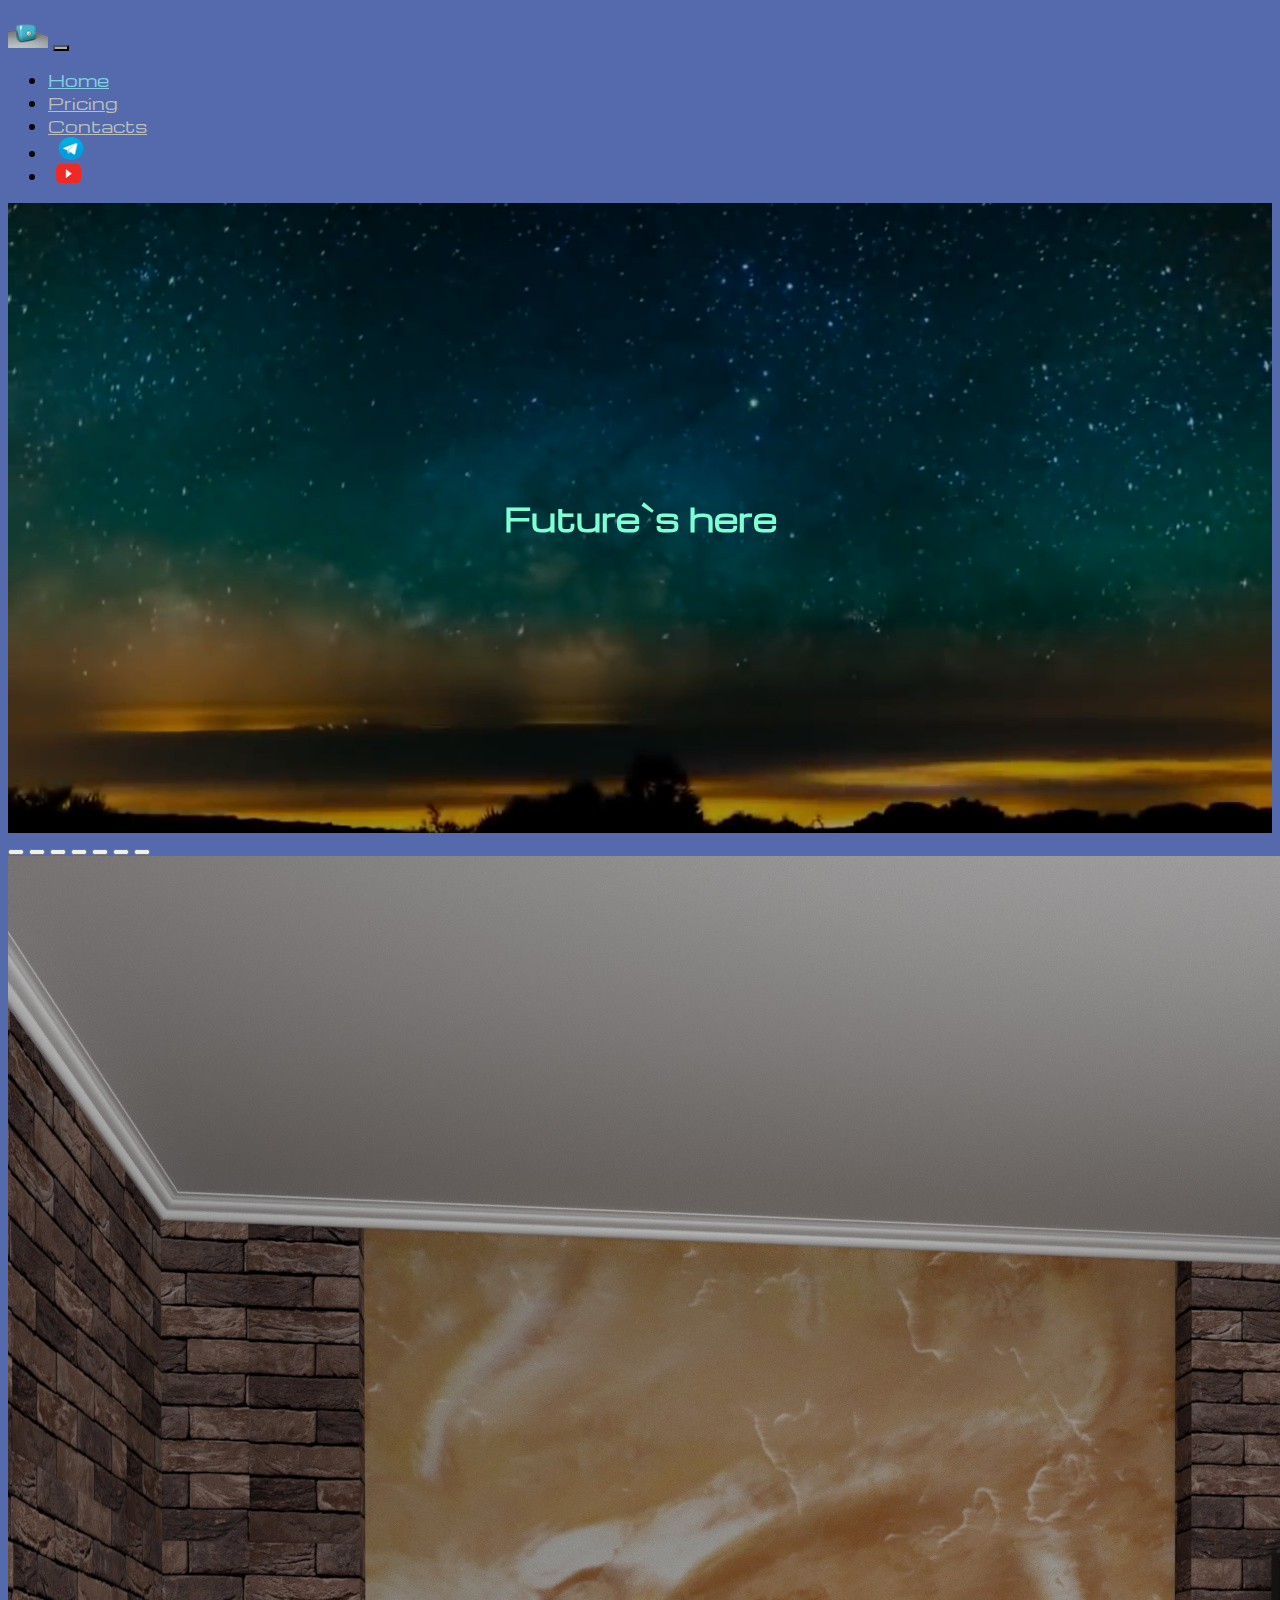
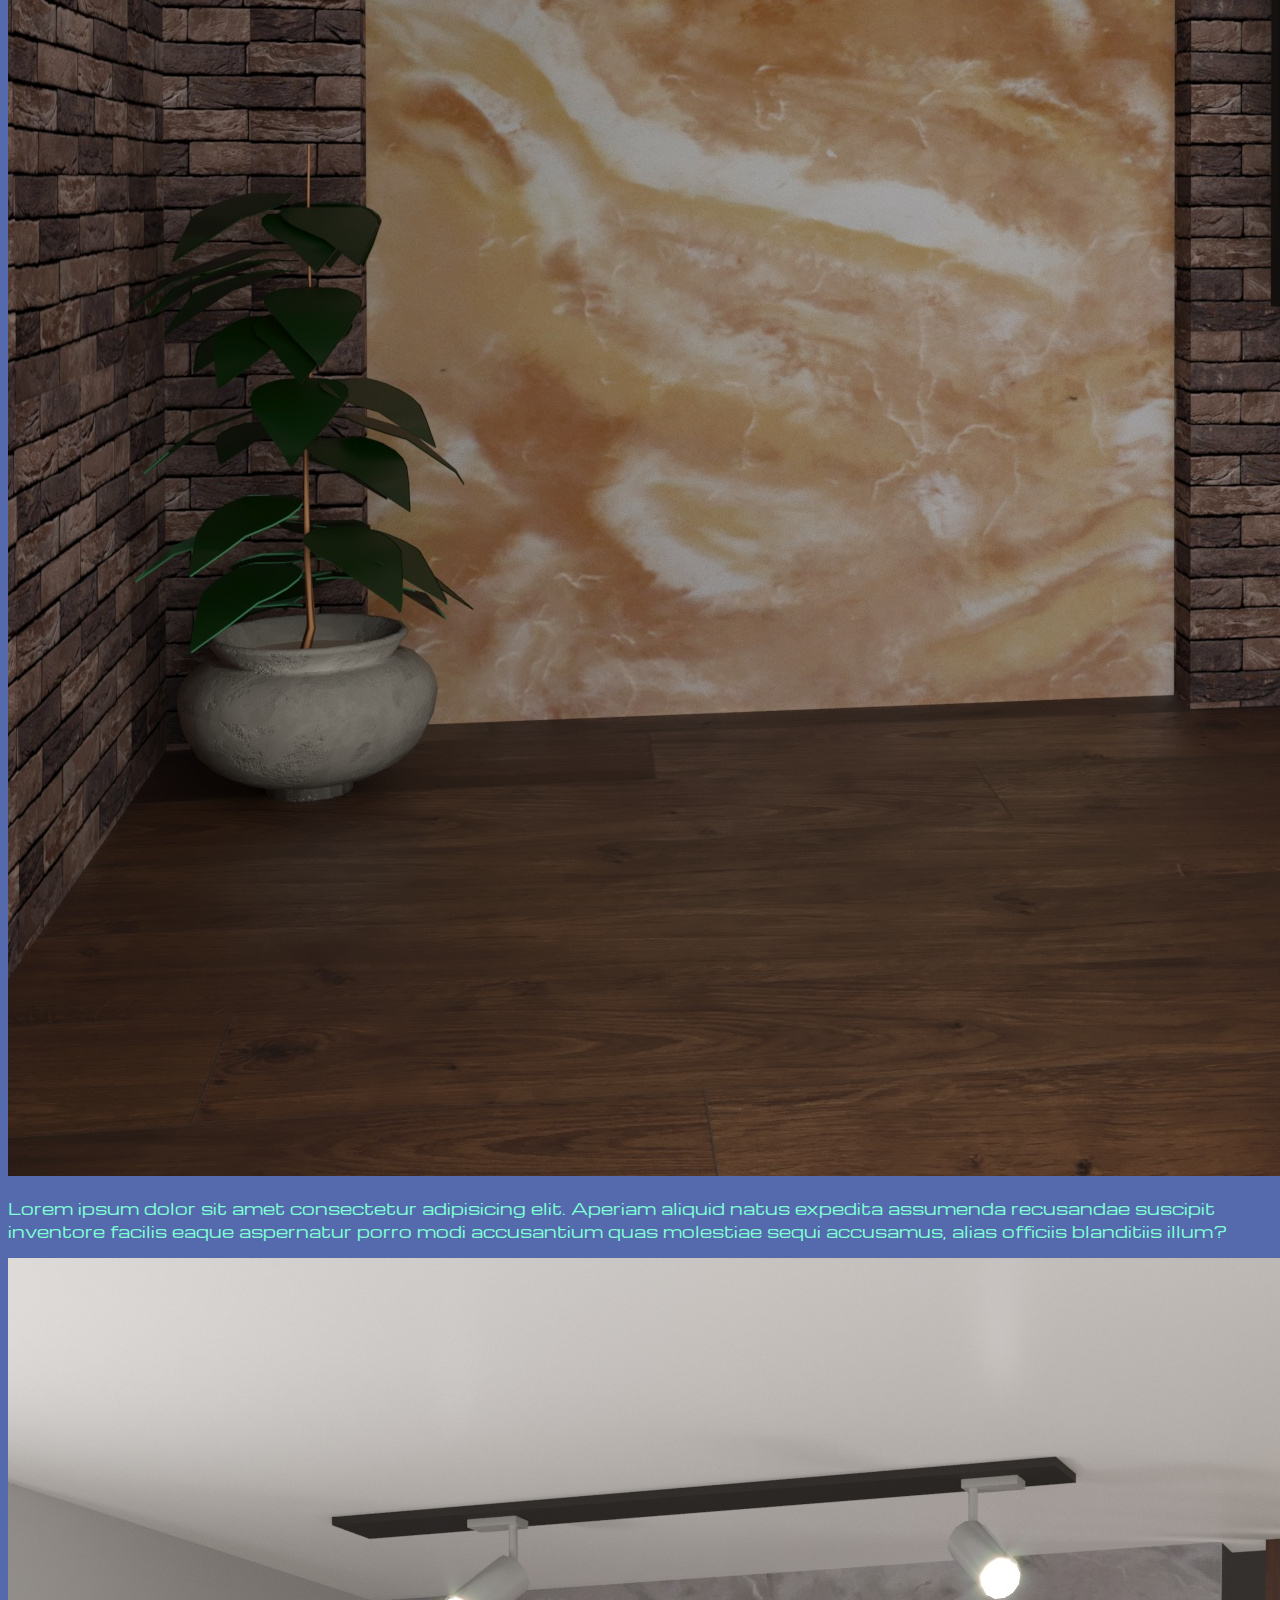
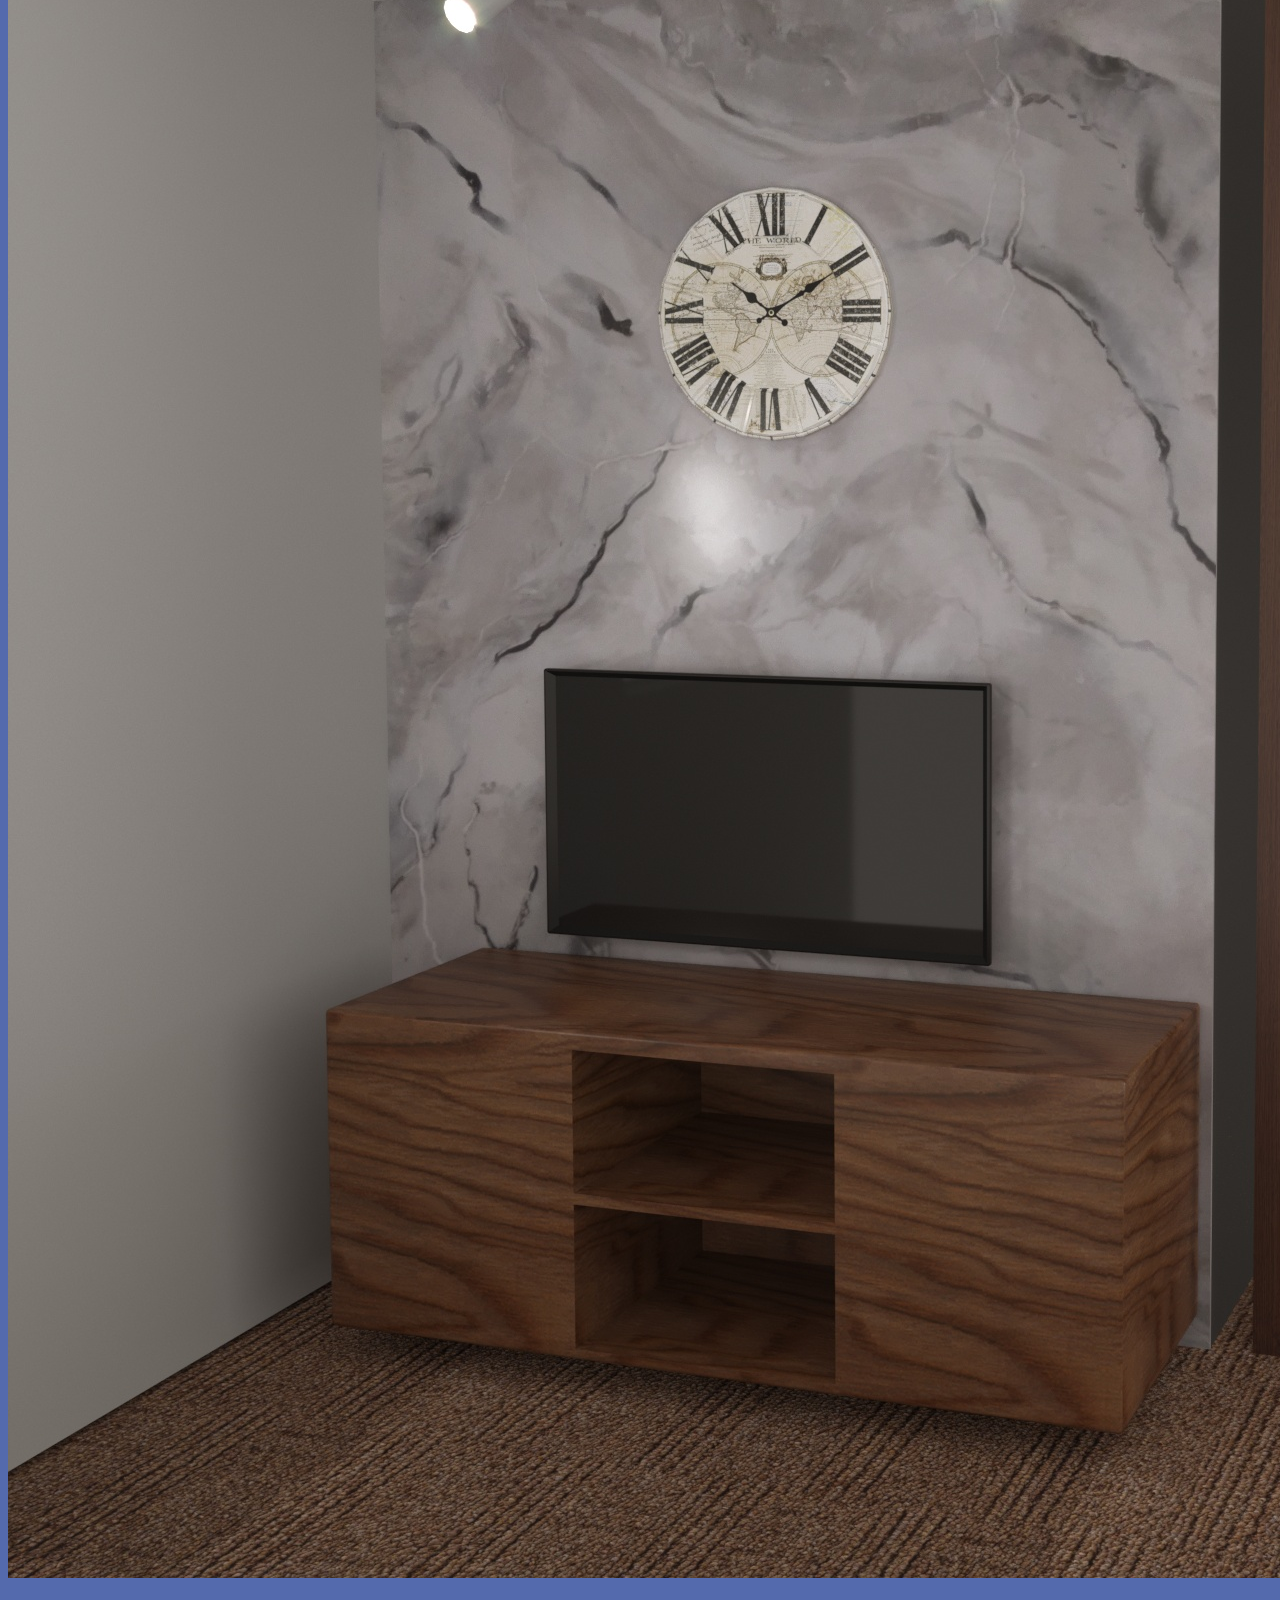
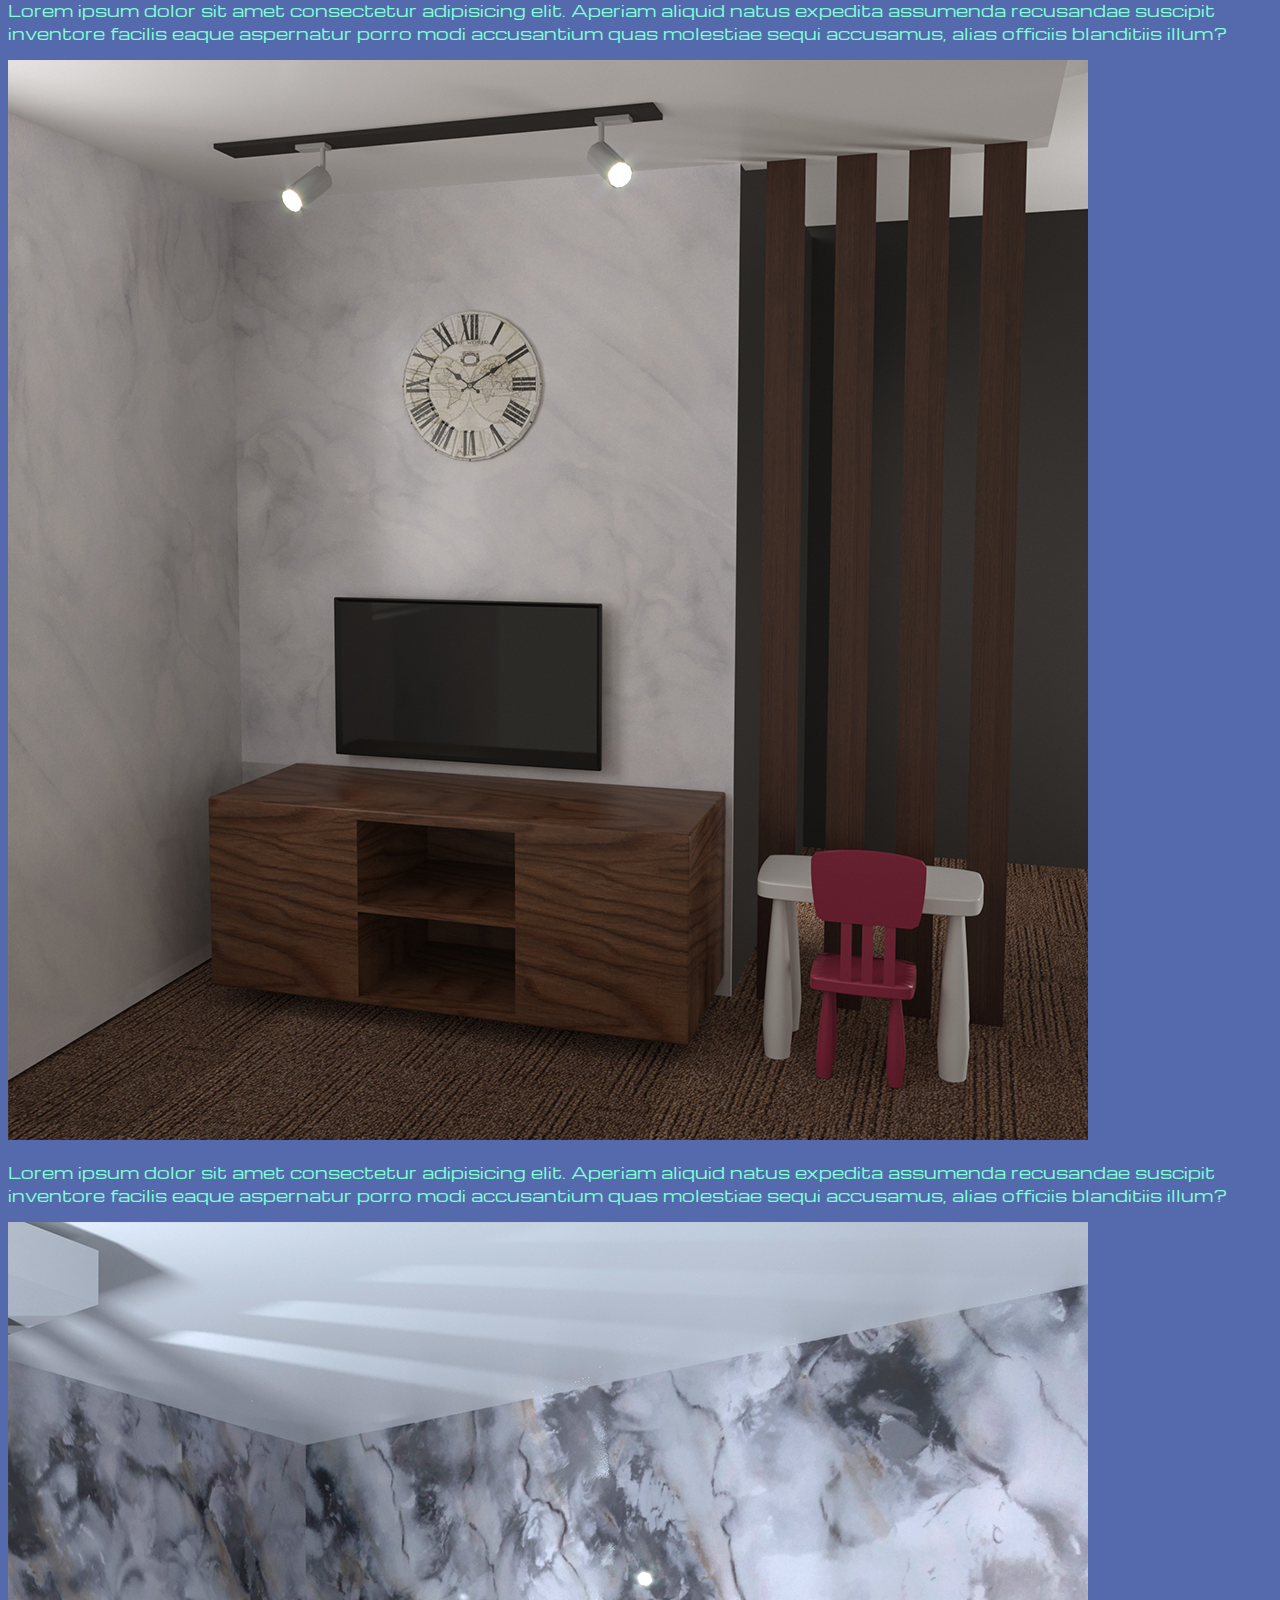
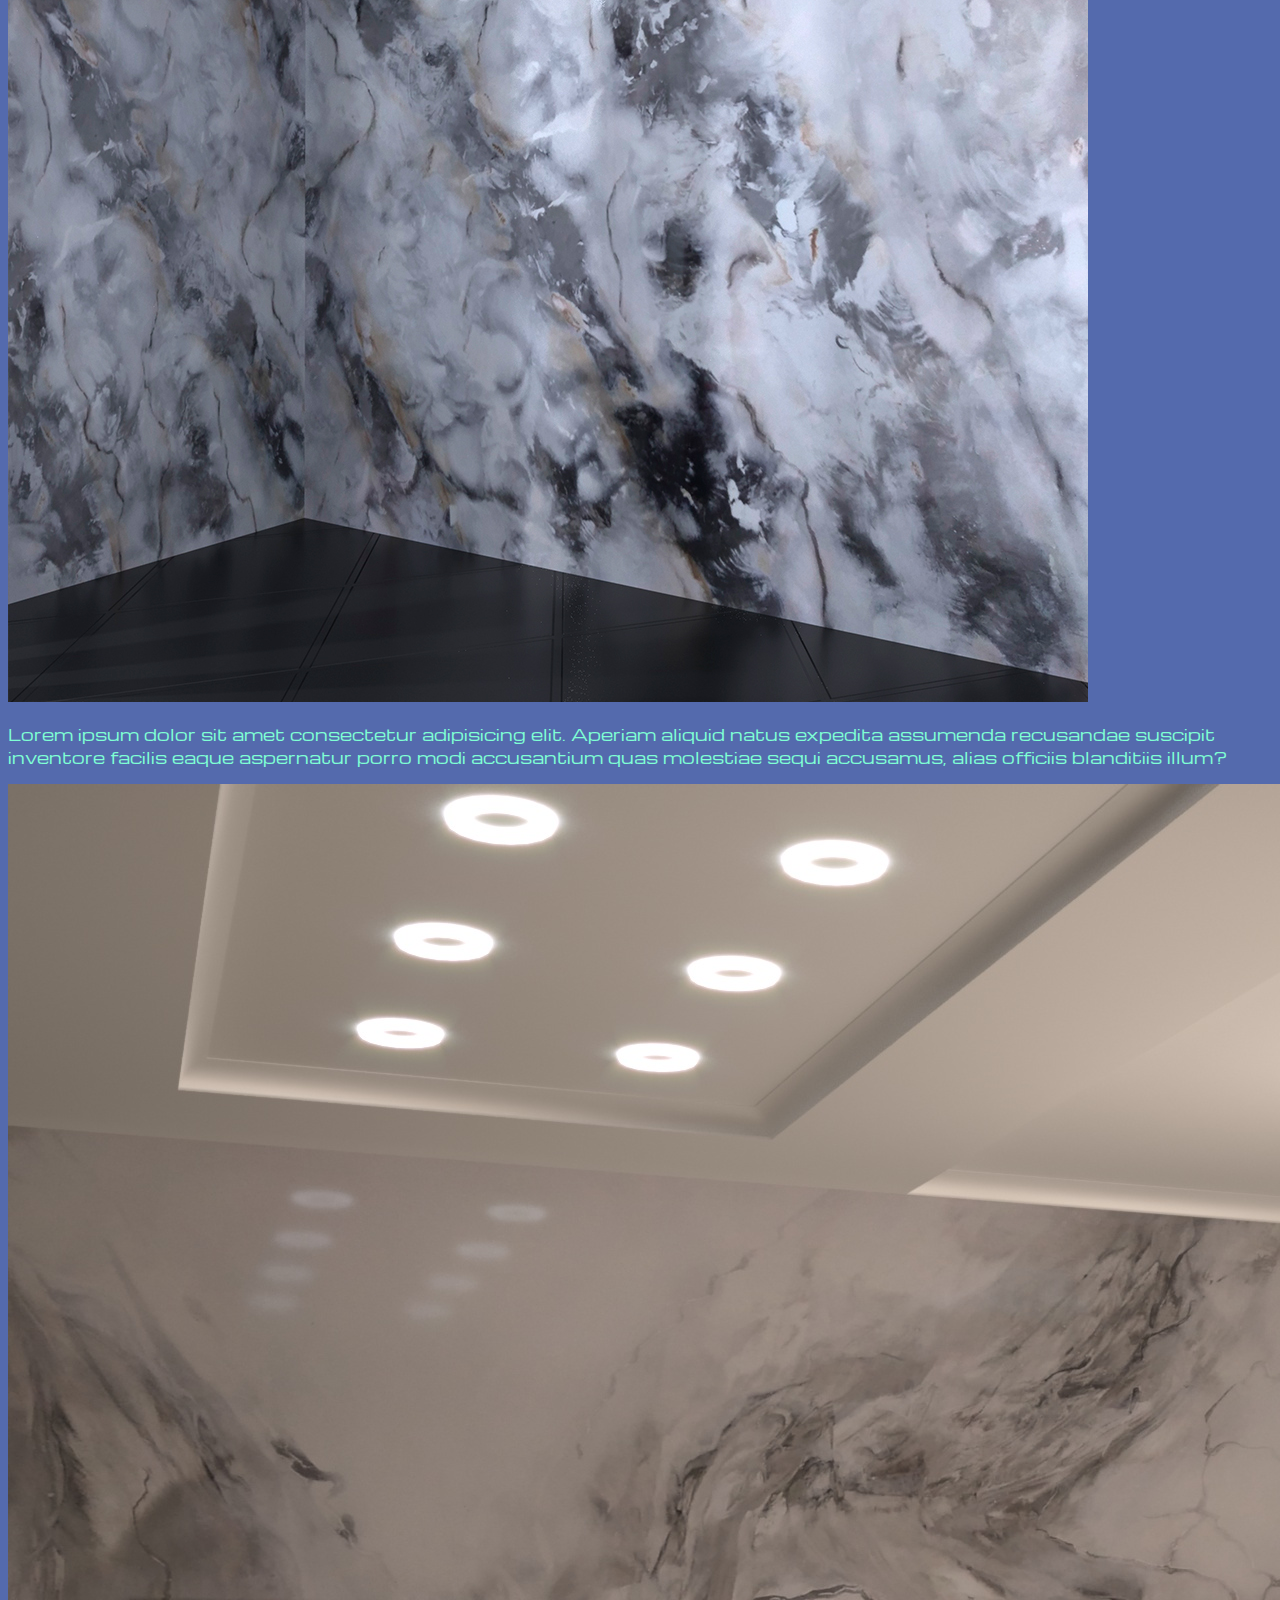
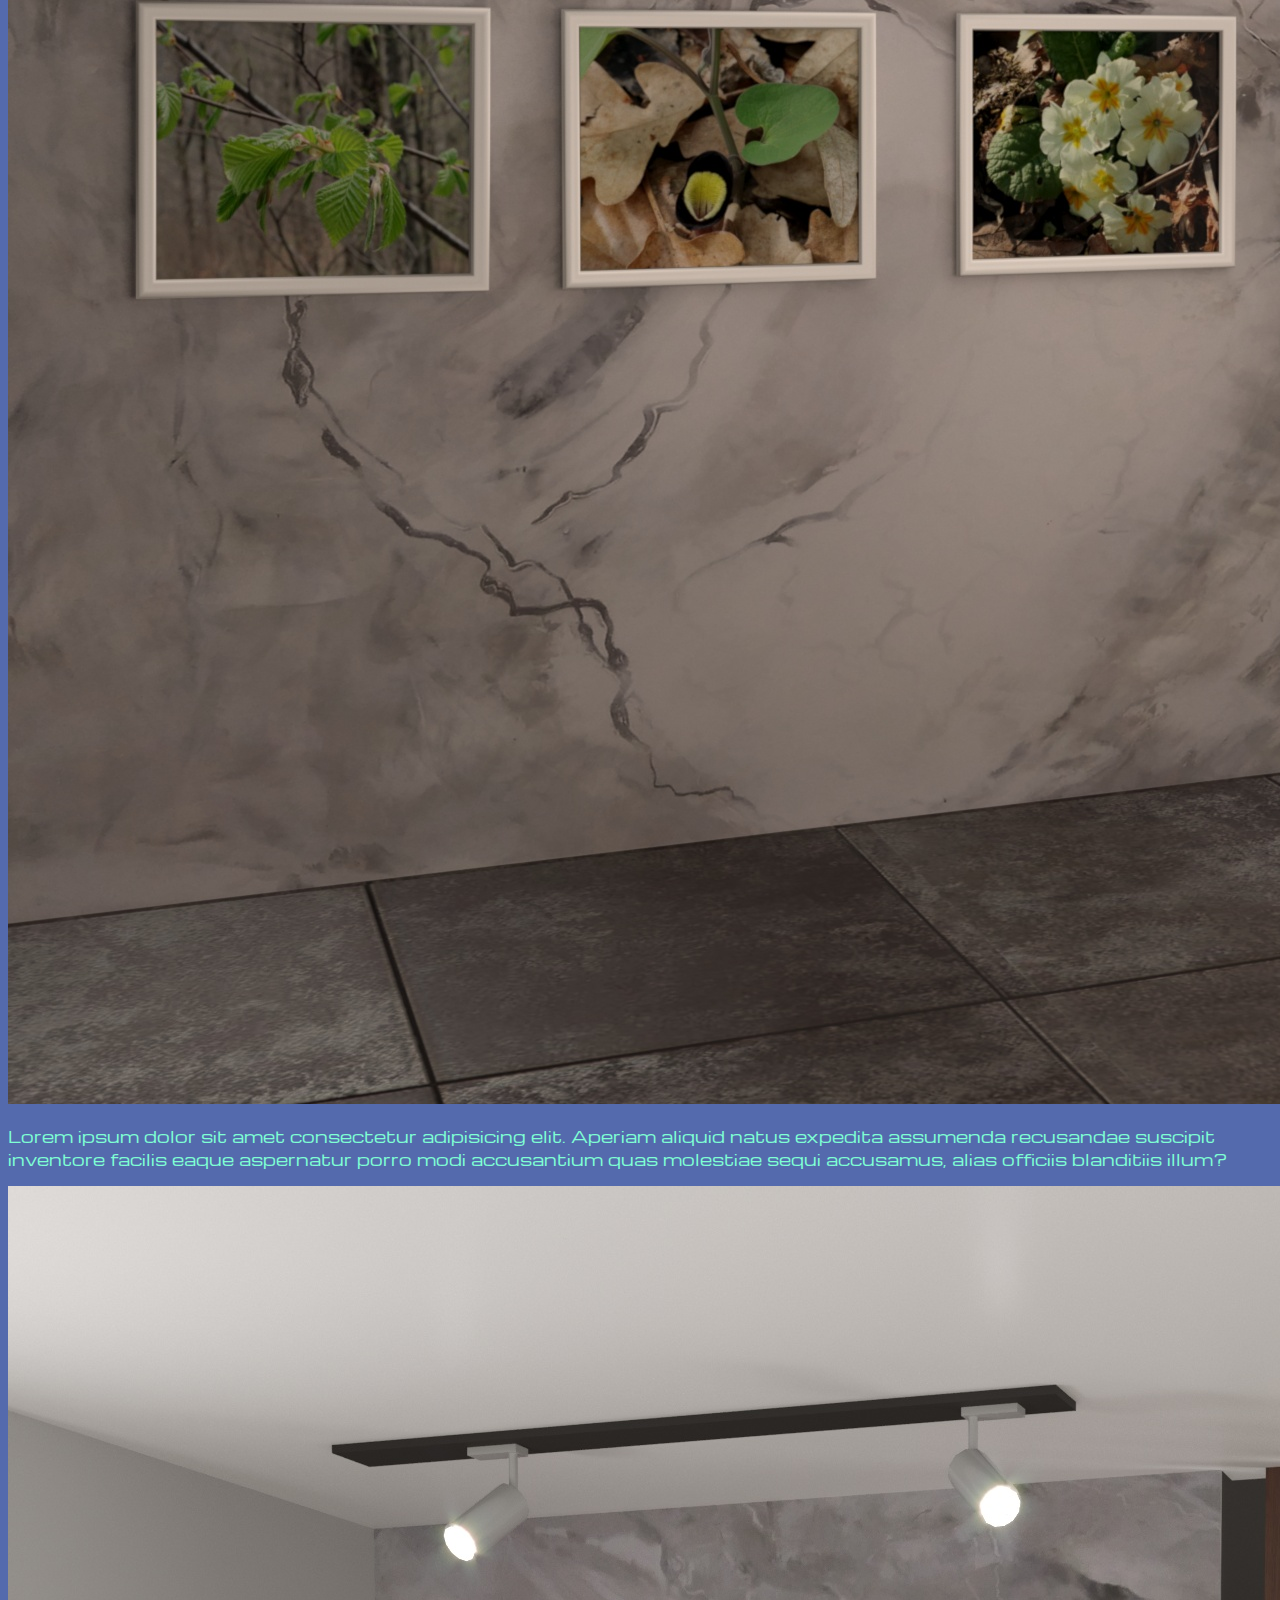
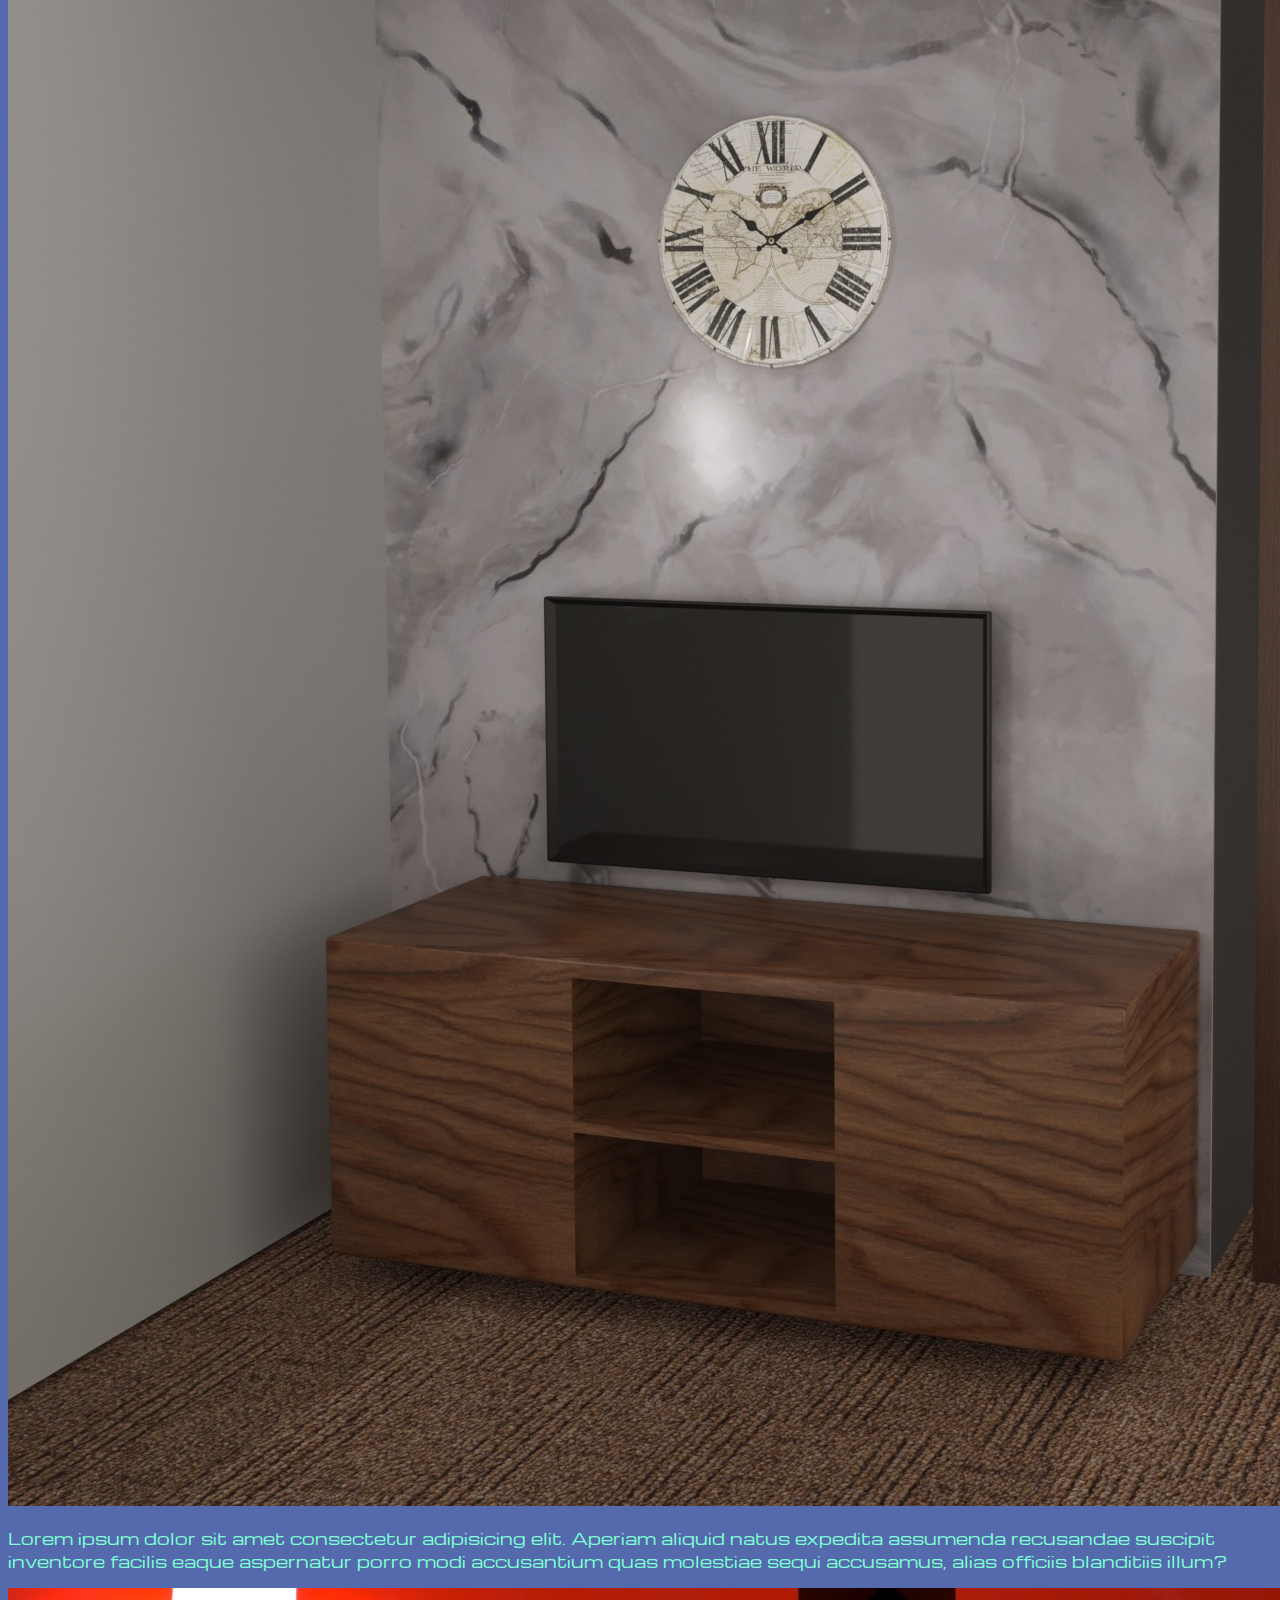
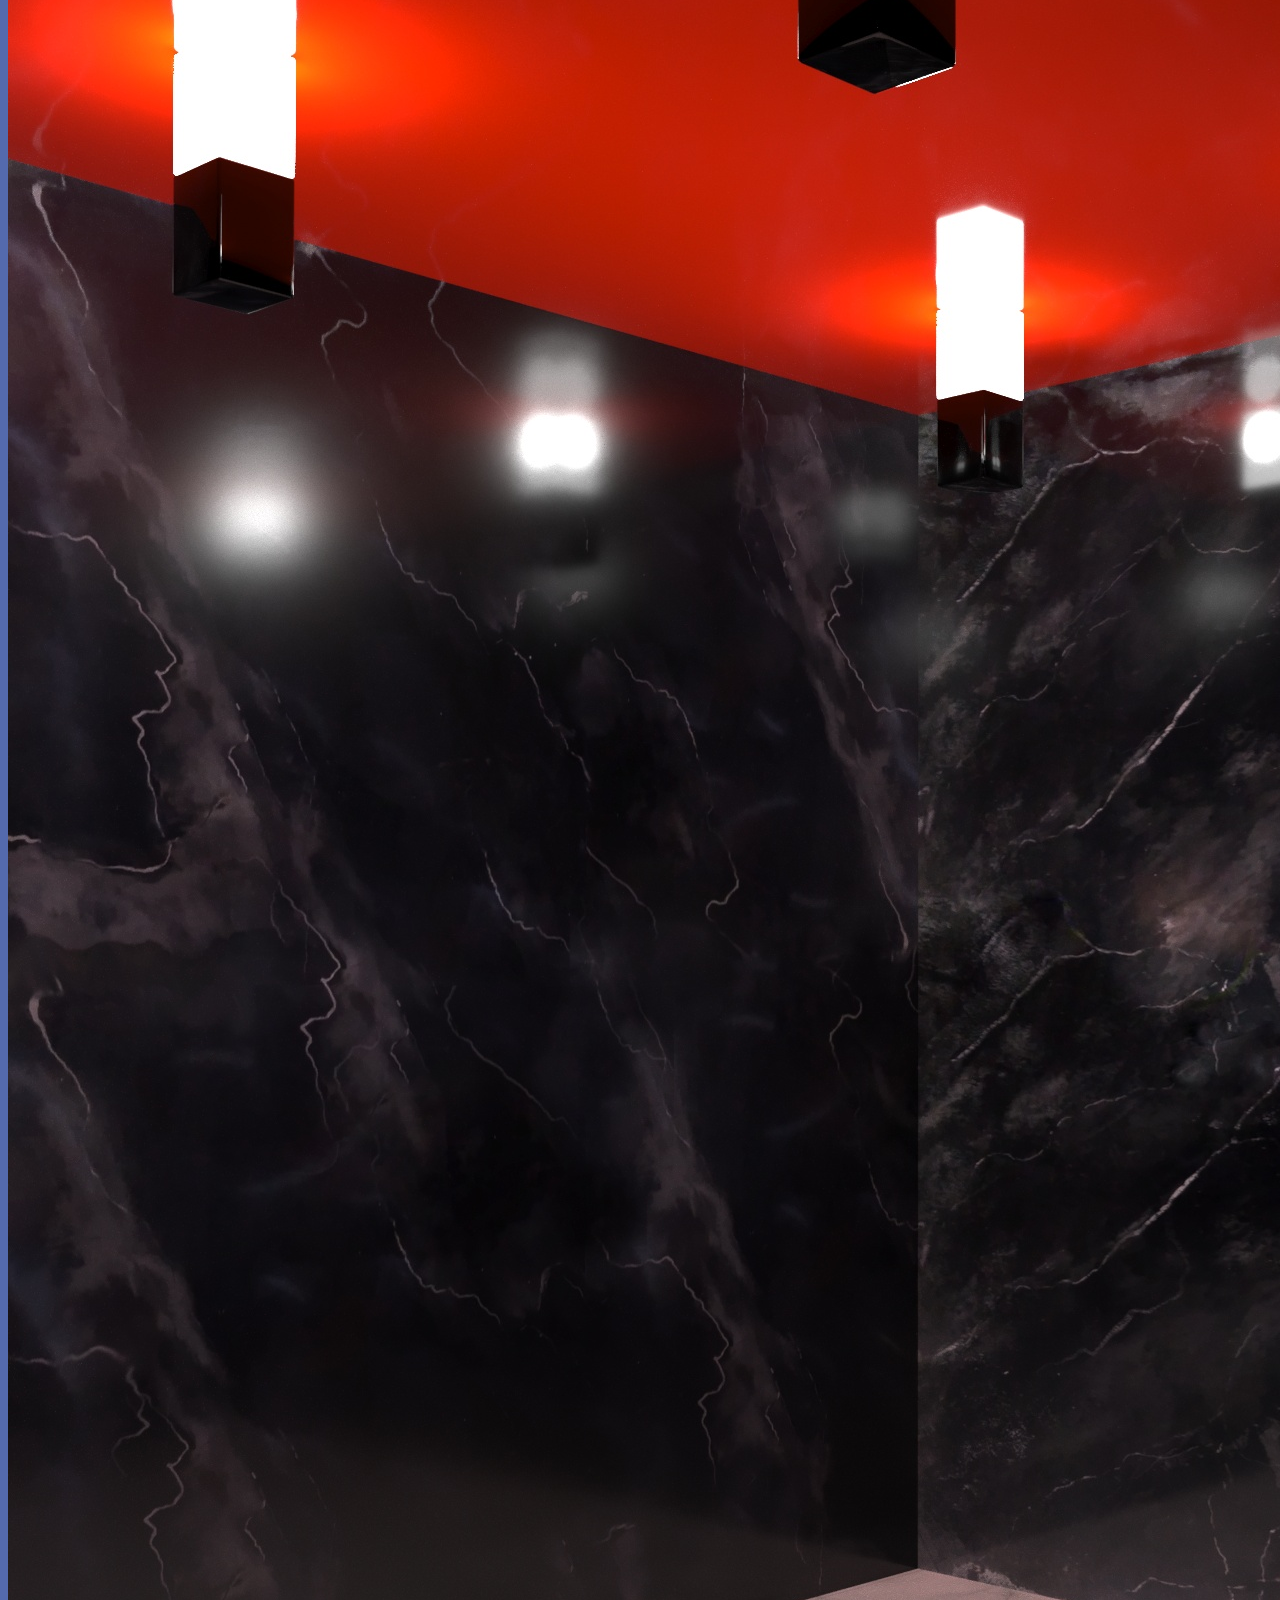
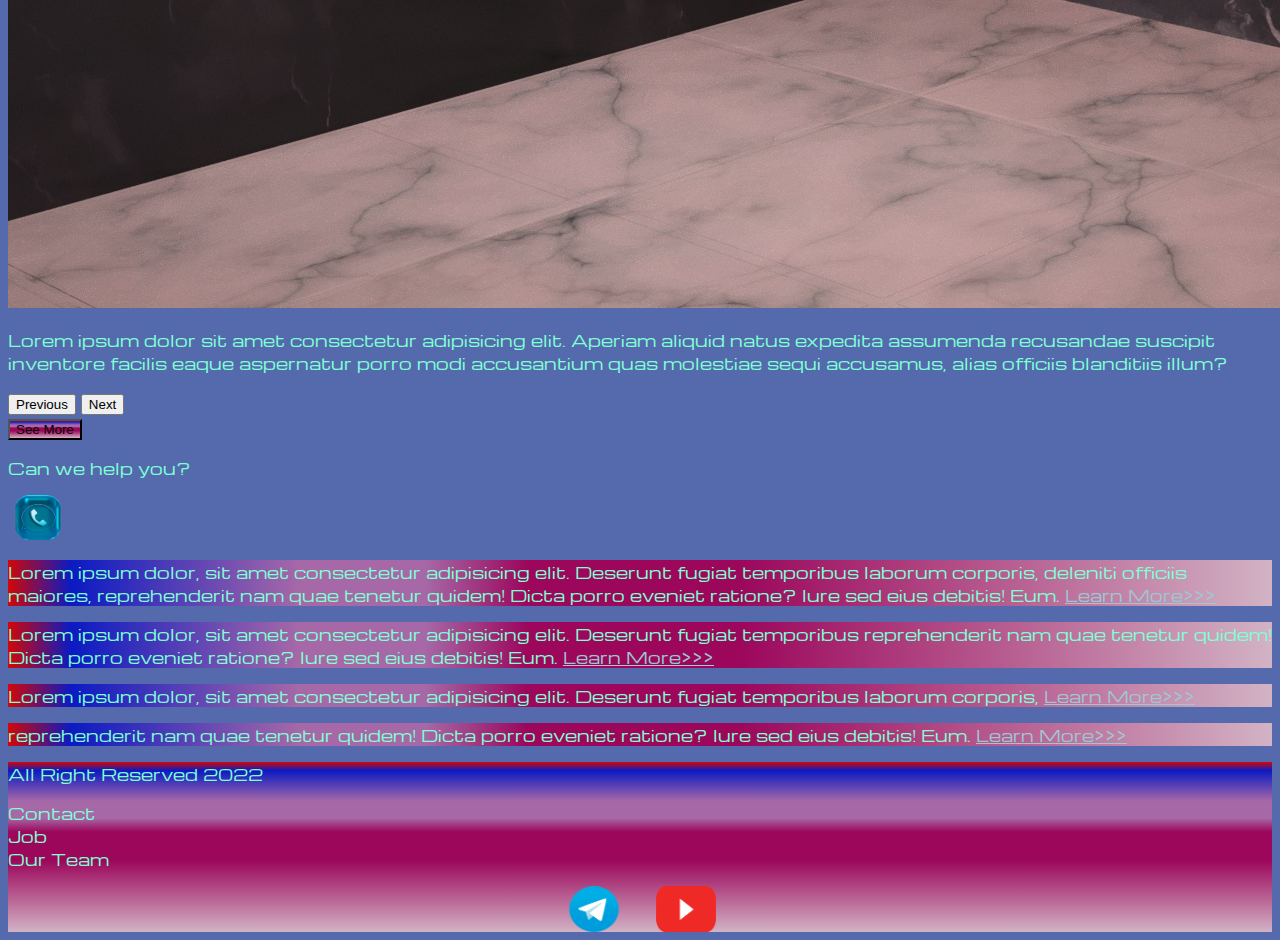
<file: index.html>
<!DOCTYPE html>
<html lang="en">

<head>
    <meta charset="UTF-8" />
    <meta http-equiv="X-UA-Compatible" content="IE=edge" />
    <meta name="viewport" content="width=device-width, initial-scale=1.0" />

    <link href="https://cdn.jsdelivr.net/npm/bootstrap@5.2.2/dist/css/bootstrap.min.css" rel="stylesheet"
        integrity="sha384-Zenh87qX5JnK2Jl0vWa8Ck2rdkQ2Bzep5IDxbcnCeuOxjzrPF/et3URy9Bv1WTRi" crossorigin="anonymous" />
    <link rel="stylesheet" href="sours/styles/mycss.css" />
    <link rel="apple-touch-icon" sizes="180x180" href="sours/files/ICON/apple-touch-icon.png">
    <link rel="icon" type="image/png" sizes="32x32" href="sours/files/ICON/favicon-32x32.png">
    <link rel="icon" type="image/png" sizes="16x16" href="sours/files/ICON/favicon-16x16.png">
    <link rel="manifest" href="sours/files/ICON/site.webmanifest">
    <link rel="stylesheet" href="sours/styles/bgvideo.css">

    <title>Document</title>
</head>

<body>
    <header>
        <nav class="navbar navbar-expand-lg bg-dark">
            <div class="container-fluid">
                <a class="navbar-brand" href="/"><img src="/sours/files/40.png" alt="img" /></a>

                <button class="navbar-toggler" type="button" data-bs-toggle="collapse" data-bs-target="#navbarNav"
                    aria-controls="navbarNav" aria-expanded="false" aria-label="Toggle navigation">
                    <span class="navbar-toggler-icon"></span>
                </button>
                <div class="collapse navbar-collapse" id="navbarNav">
                    <ul class="navbar-nav">
                        <li class="nav-item">
                            <a class="nav-link active" aria-current="page" href="/">Home</a>
                        </li>
                        <li class="nav-item">
                            <a class="nav-link" href="pricing.html">Pricing</a>
                        </li>
                        <li class="nav-item">
                            <a class="nav-link" href="pricing.html">Contacts</a>
                        </li>
                        <li class="nav-item">
                            <a class="nav-link" href="pricing.html"><img style="width: 30px; margin-inline: 0.5em;"
                                    src="sours/files/tel.png" alt="#"></a>
                        </li>
                        <li class="nav-item">
                            <a class="nav-link" href="pricing.html"><img style="width: 25px; margin-inline: 0.5em;"
                                    src="sours/files/youtube.png" alt="#"></a>
                        </li>
                    </ul>
                </div>
            </div>
        </nav>
    </header>

    <section>
        <div class="bgvideo">
            <video
                src="sours/files/Красивые и душевные видео ролики Потрясающе видео звездного неба и природы в уск.mp4"
                type="video/mp4" autoplay muted loop></video>
                <div class="effect"></div>
                <div class="video-text">
                    <h1>Future`s here</h1>
                </div>

        </div>


        <div class="container-fluid mt-4">
            <div class="row">
                <div class="col-lg-1"></div>

                <div class="col-lg-8 col-md-12">
                    <div class="row">

                        <div id="carouselExampleIndicators" class="carousel slide" data-bs-ride="true">
                            <div class="carousel-indicators">
                                <button type="button" data-bs-target="#carouselExampleIndicators" data-bs-slide-to="0"
                                    class="active" aria-current="true" aria-label="Slide 1"></button>
                                <button type="button" data-bs-target="#carouselExampleIndicators" data-bs-slide-to="1"
                                    aria-label="Slide 2"></button>
                                <button type="button" data-bs-target="#carouselExampleIndicators" data-bs-slide-to="2"
                                    aria-label="Slide 3"></button>
                                <button type="button" data-bs-target="#carouselExampleIndicators" data-bs-slide-to="3"
                                    aria-label="Slide 4"></button>
                                <button type="button" data-bs-target="#carouselExampleIndicators" data-bs-slide-to="4"
                                    aria-label="Slide 5"></button>
                                <button type="button" data-bs-target="#carouselExampleIndicators" data-bs-slide-to="5"
                                    aria-label="Slide 6"></button>
                                <button type="button" data-bs-target="#carouselExampleIndicators" data-bs-slide-to="6"
                                    aria-label="Slide 7"></button>
                            </div>
                            <div class="carousel-inner">
                                <div class="carousel-item active">
                                    <div class="d-block w-100">
                                        <div class="row">
                                            <div class="col-lg-6 col-md-6">
                                                <img src="sours/images/Last tex02.jpg" class="w-100" alt="img">
                                            </div>
                                            <div class="col-lg-6 col-md-6 slide-text">
                                                <p>Lorem ipsum dolor sit amet consectetur adipisicing elit. Aperiam
                                                    aliquid natus expedita assumenda recusandae suscipit inventore
                                                    facilis eaque aspernatur porro modi accusantium quas molestiae sequi
                                                    accusamus, alias officiis blanditiis illum?</p>
                                            </div>
                                        </div>
                                    </div>
                                </div>
                                <div class="carousel-item">
                                    <div class="d-block w-100">
                                        <div class="row">
                                            <div class="col-lg-6 col-md-6">
                                                <img src="sours/images/new whigt01.jpg" class="w-100" alt="img">
                                            </div>
                                            <div class="col-lg-6 col-md-6 slide-text">
                                                <p>Lorem ipsum dolor sit amet consectetur adipisicing elit. Aperiam
                                                    aliquid natus expedita assumenda recusandae suscipit inventore
                                                    facilis eaque aspernatur porro modi accusantium quas molestiae sequi
                                                    accusamus, alias officiis blanditiis illum?</p>
                                            </div>
                                        </div>
                                    </div>
                                </div>
                                <div class="carousel-item">
                                    <div class="d-block w-100">
                                        <div class="row">
                                            <div class="col-lg-6 col-md-6">
                                                <img src="sours/images/бм01.jpg" class="w-100" alt="img">
                                            </div>
                                            <div class="col-lg-6 col-md-6 slide-text">
                                                <p>Lorem ipsum dolor sit amet consectetur adipisicing elit. Aperiam
                                                    aliquid natus expedita assumenda recusandae suscipit inventore
                                                    facilis eaque aspernatur porro modi accusantium quas molestiae sequi
                                                    accusamus, alias officiis blanditiis illum?</p>
                                            </div>
                                        </div>
                                    </div>
                                </div>

                                <div class="carousel-item">
                                    <div class="d-block w-100">
                                        <div class="row">
                                            <div class="col-lg-6 col-md-6">
                                                <img src="sours/images/222kop.jpg" class="w-100" alt="img">
                                            </div>
                                            <div class="col-lg-6 col-md-6 slide-text">
                                                <p>Lorem ipsum dolor sit amet consectetur adipisicing elit. Aperiam
                                                    aliquid natus expedita assumenda recusandae suscipit inventore
                                                    facilis eaque aspernatur porro modi accusantium quas molestiae sequi
                                                    accusamus, alias officiis blanditiis illum?</p>
                                            </div>
                                        </div>
                                    </div>
                                </div>

                                <div class="carousel-item">
                                    <div class="d-block w-100">
                                        <div class="row">
                                            <div class="col-lg-6 col-md-6">
                                                <img src="sours/images/бел мр05.jpg" class="w-100" alt="img">
                                            </div>
                                            <div class="col-lg-6 col-md-6 slide-text">
                                                <p>Lorem ipsum dolor sit amet consectetur adipisicing elit. Aperiam
                                                    aliquid natus expedita assumenda recusandae suscipit inventore
                                                    facilis eaque aspernatur porro modi accusantium quas molestiae sequi
                                                    accusamus, alias officiis blanditiis illum?</p>
                                            </div>
                                        </div>
                                    </div>
                                </div>

                                <div class="carousel-item">
                                    <div class="d-block w-100">
                                        <div class="row">
                                            <div class="col-lg-6 col-md-6">
                                                <img src="sours/images/new whigt01.jpg" class="w-100" alt="img">
                                            </div>
                                            <div class="col-lg-6 col-md-6 slide-text">
                                                <p>Lorem ipsum dolor sit amet consectetur adipisicing elit. Aperiam
                                                    aliquid natus expedita assumenda recusandae suscipit inventore
                                                    facilis eaque aspernatur porro modi accusantium quas molestiae sequi
                                                    accusamus, alias officiis blanditiis illum?</p>
                                            </div>
                                        </div>
                                    </div>
                                </div>

                                <div class="carousel-item">
                                    <div class="d-block w-100">
                                        <div class="row">
                                            <div class="col-lg-6 col-md-6">
                                                <img src="sours/images/BLACK05.jpg" class="w-100" alt="img">
                                            </div>
                                            <div class="col-lg-6 col-md-6 slide-text">
                                                <p>Lorem ipsum dolor sit amet consectetur adipisicing elit. Aperiam
                                                    aliquid natus expedita assumenda recusandae suscipit inventore
                                                    facilis eaque aspernatur porro modi accusantium quas molestiae sequi
                                                    accusamus, alias officiis blanditiis illum?</p>
                                            </div>
                                        </div>
                                    </div>
                                </div>



                            </div>
                            <button class="carousel-control-prev" type="button"
                                data-bs-target="#carouselExampleIndicators" data-bs-slide="prev">
                                <span class="carousel-control-prev-icon" aria-hidden="true"></span>
                                <span class="visually-hidden">Previous</span>
                            </button>
                            <button class="carousel-control-next" type="button"
                                data-bs-target="#carouselExampleIndicators" data-bs-slide="next">
                                <span class="carousel-control-next-icon" aria-hidden="true"></span>
                                <span class="visually-hidden">Next</span>
                            </button>
                        </div>
                        <div class="col-lg-12 col-md-12 text-center mt-4">
                            <button type="button" class="btn btn-outline-primary btn-lg my-4">See More</button>
                        </div>


                        <div class="col-lg-12 col-md-12 text-center mt-4">
                            <p>Can we help you?</p>
                        </div>

                        <div class="col-lg-12 col-md-12 text-center">
                            <img class="call-anim" style="width: 60px;" src="sours/files/telefhon.png" alt="#">
                        </div>

                    </div>
                </div>
                <div class="col-lg-3 col-md-12">
                    <div class="row px-2">
                        <div class="col-lg-12 sidebar my-4">
                            <p>
                                Lorem ipsum dolor, sit amet consectetur adipisicing elit.
                                Deserunt fugiat temporibus laborum corporis, deleniti officiis
                                maiores, reprehenderit nam quae tenetur quidem! Dicta porro
                                eveniet ratione? Iure sed eius debitis! Eum.
                                <a href="#">Learn More>>></a>
                            </p>
                        </div>

                        <div class="col-lg-12 sidebar my-4">
                            <p>
                                Lorem ipsum dolor, sit amet consectetur adipisicing elit.
                                Deserunt fugiat temporibus reprehenderit nam quae tenetur
                                quidem! Dicta porro eveniet ratione? Iure sed eius debitis!
                                Eum. <a href="#">Learn More>>></a>
                            </p>
                        </div>

                        <div class="col-lg-12 sidebar my-4">
                            <p>
                                Lorem ipsum dolor, sit amet consectetur adipisicing elit.
                                Deserunt fugiat temporibus laborum corporis,
                                <a href="#">Learn More>>></a>
                            </p>
                        </div>

                        <div class="col-lg-12 sidebar my-4">
                            <p>
                                reprehenderit nam quae tenetur quidem! Dicta porro eveniet
                                ratione? Iure sed eius debitis! Eum.
                                <a href="#">Learn More>>></a>
                            </p>
                        </div>
                    </div>
                </div>
            </div>
        </div>
    </section>

    <footer class="mt-4">
        <div class="container-fluid">
            <div class="row">
                <div class="col-lg-4 col-md-12 footer-text text-center">
                    <p>All Right Reserved 2022</p>
                </div>

                <div class="col-lg-4 col-md-12 footer-text text-center">
                    <p>Contact<br>Job<br> Our Team

                    </p>
                </div>

                <div class="col-lg-4 col-md-12 media-links">
                    <img style="width: 60px; margin-inline: 1em;" src="sours/files/tel.png" alt="#">
                    <img style="width: 60px; margin-inline: 1em;" src="sours/files/youtube.png" alt="#">
                </div>


            </div>
        </div>
    </footer>

    <script src="https://cdn.jsdelivr.net/npm/bootstrap@5.2.2/dist/js/bootstrap.bundle.min.js"
        integrity="sha384-OERcA2EqjJCMA+/3y+gxIOqMEjwtxJY7qPCqsdltbNJuaOe923+mo//f6V8Qbsw3"
        crossorigin="anonymous"></script>
</body>

</html>
</file>
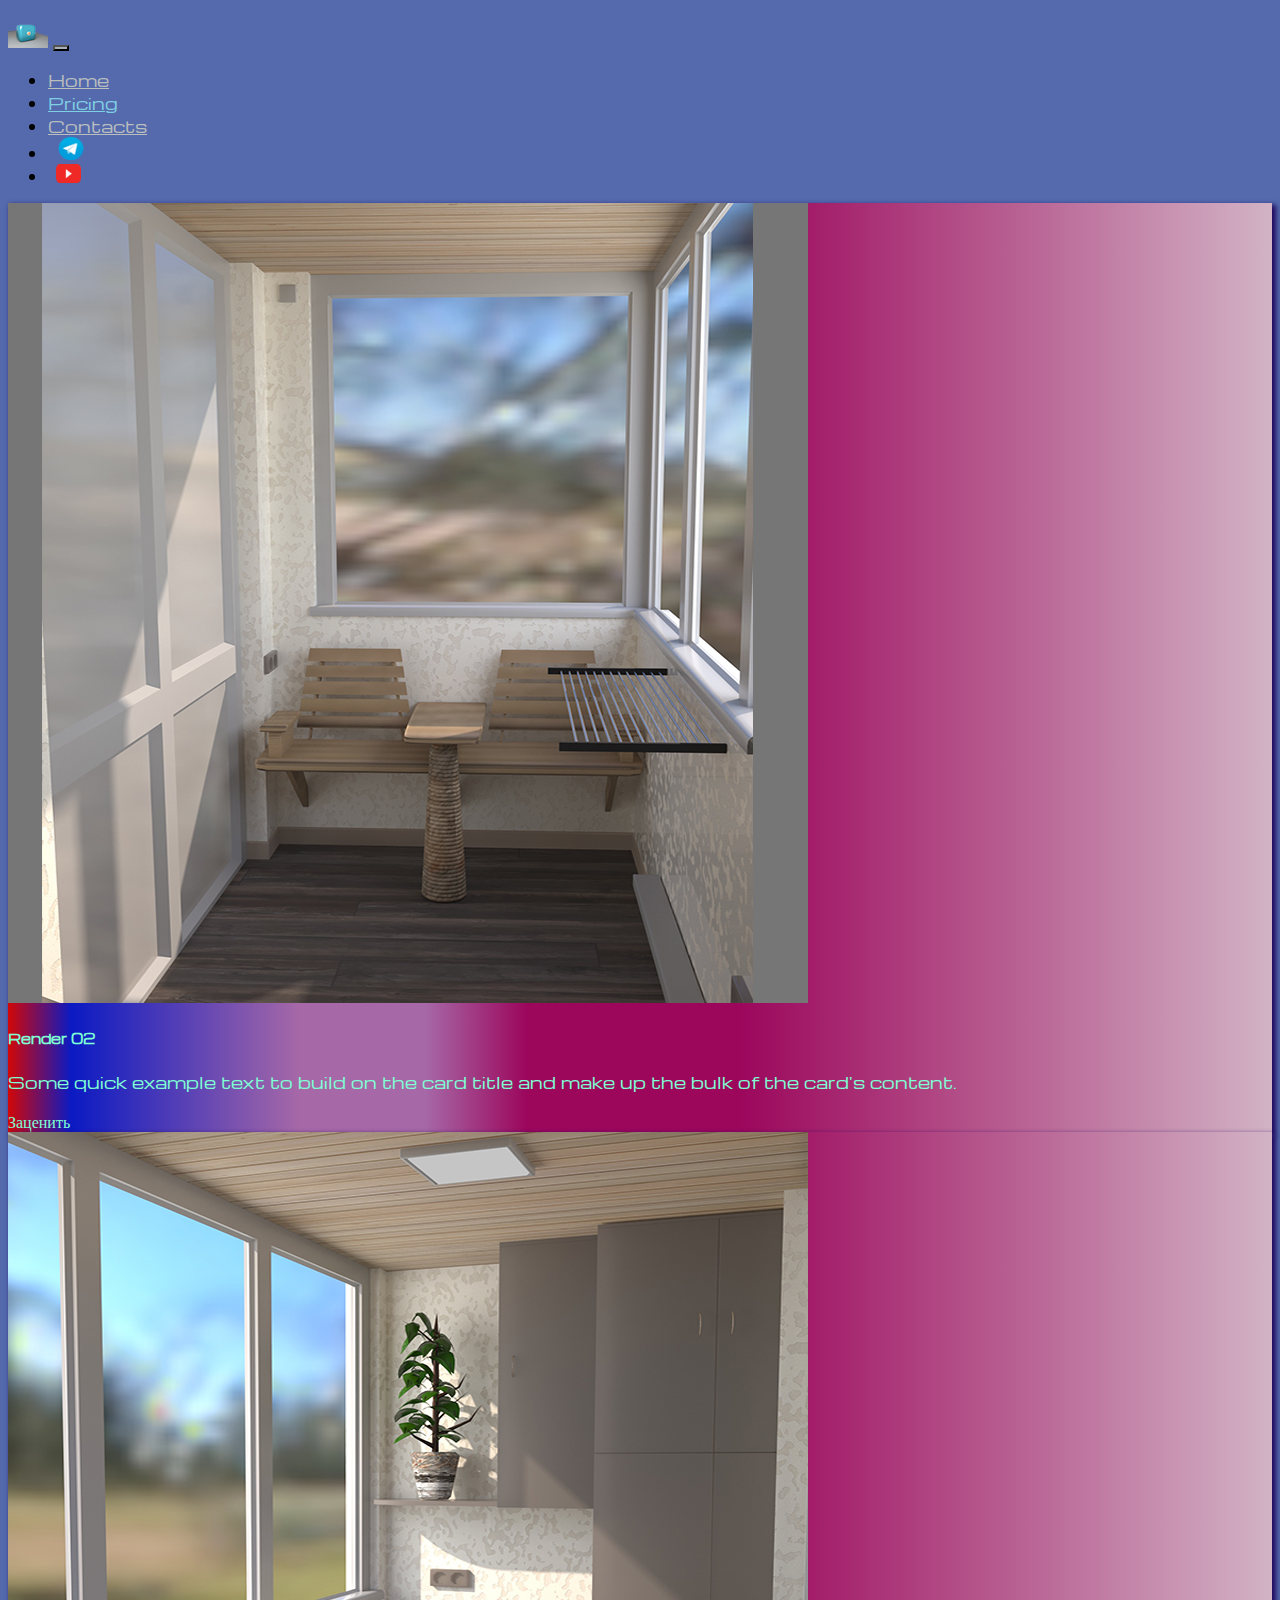
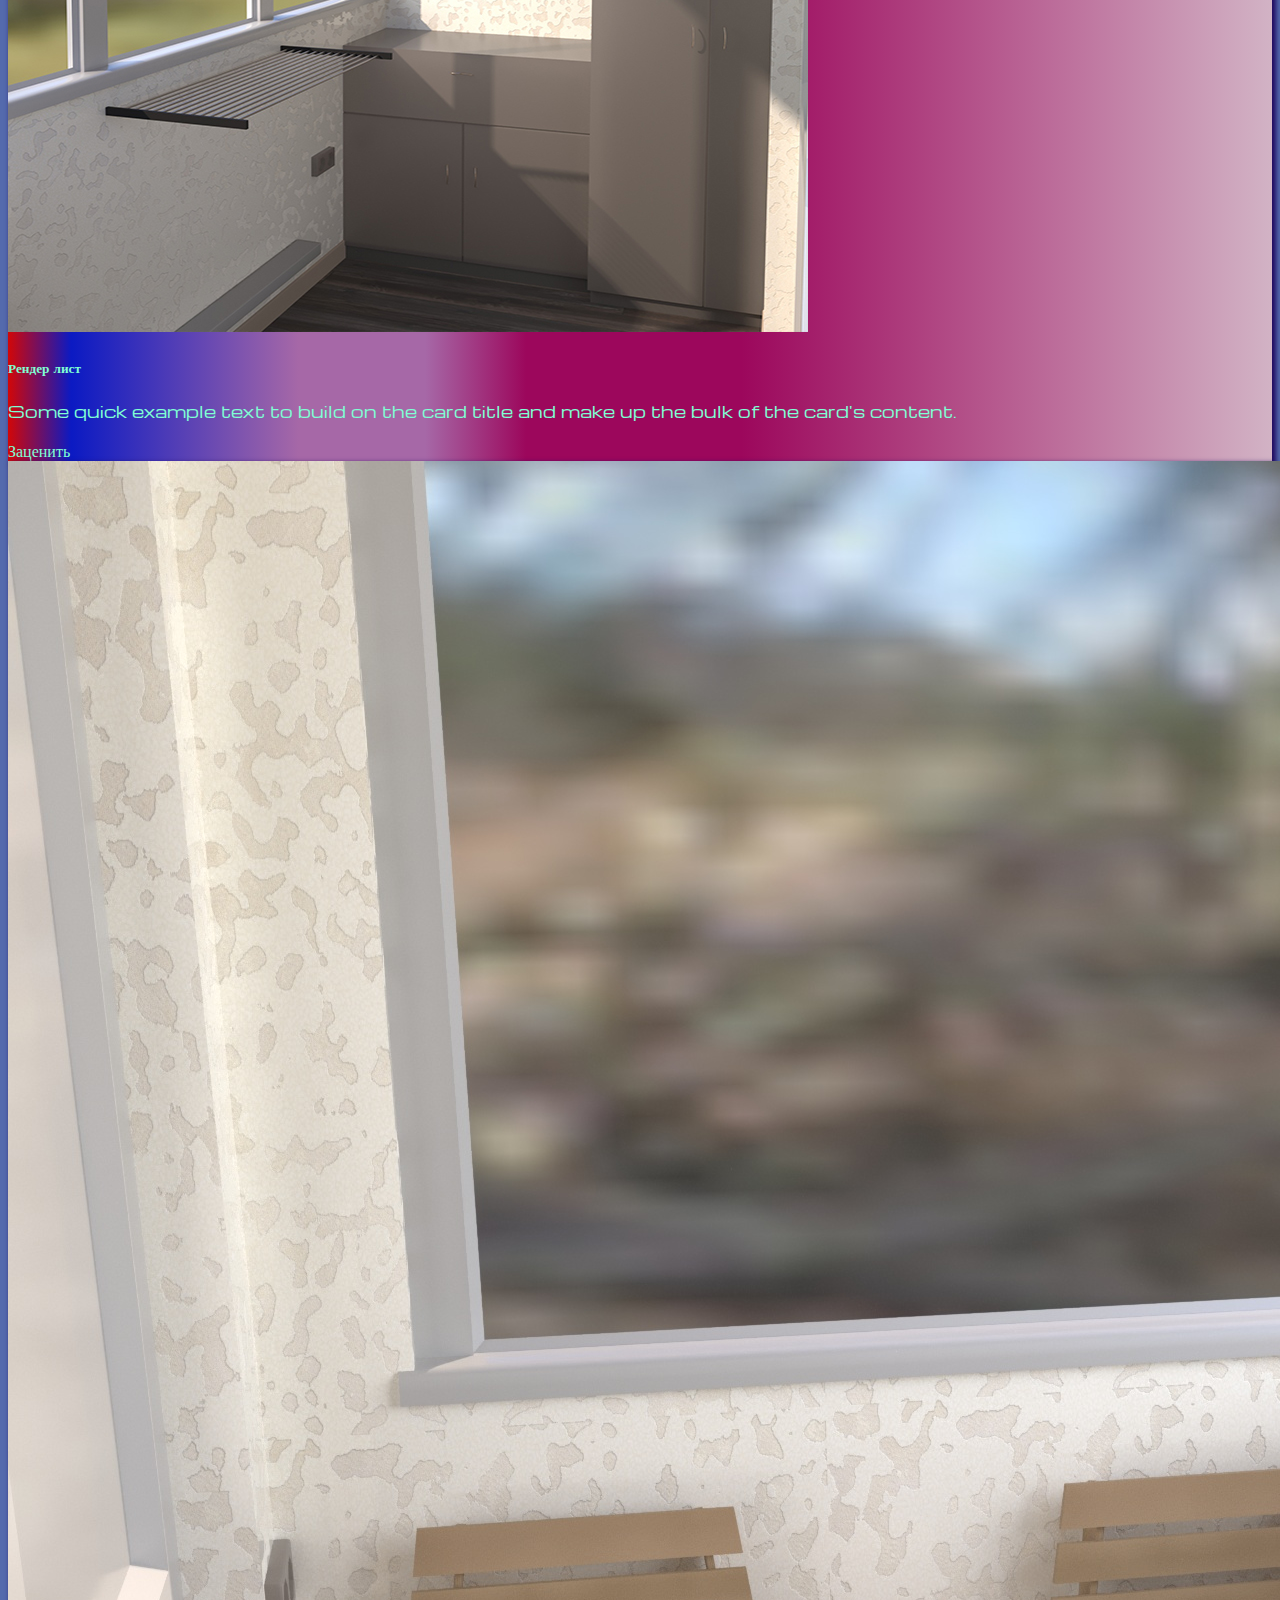
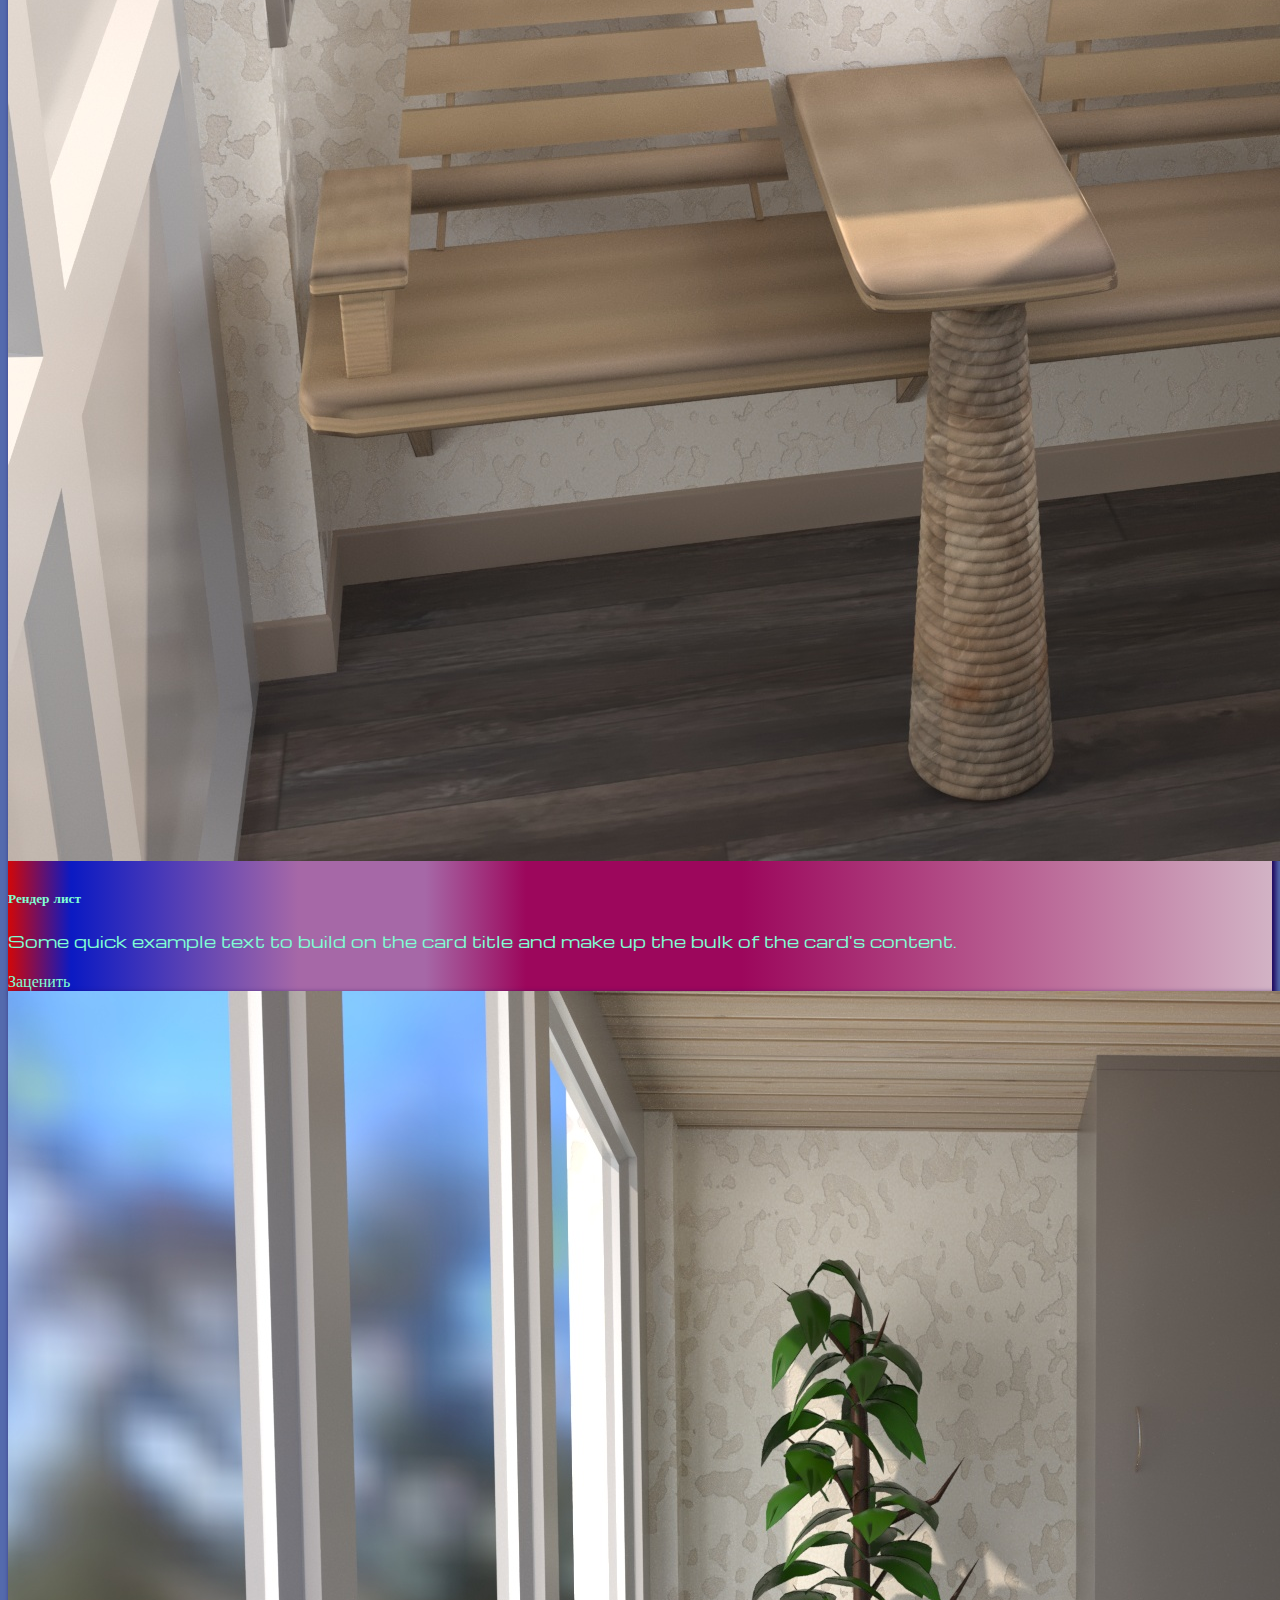
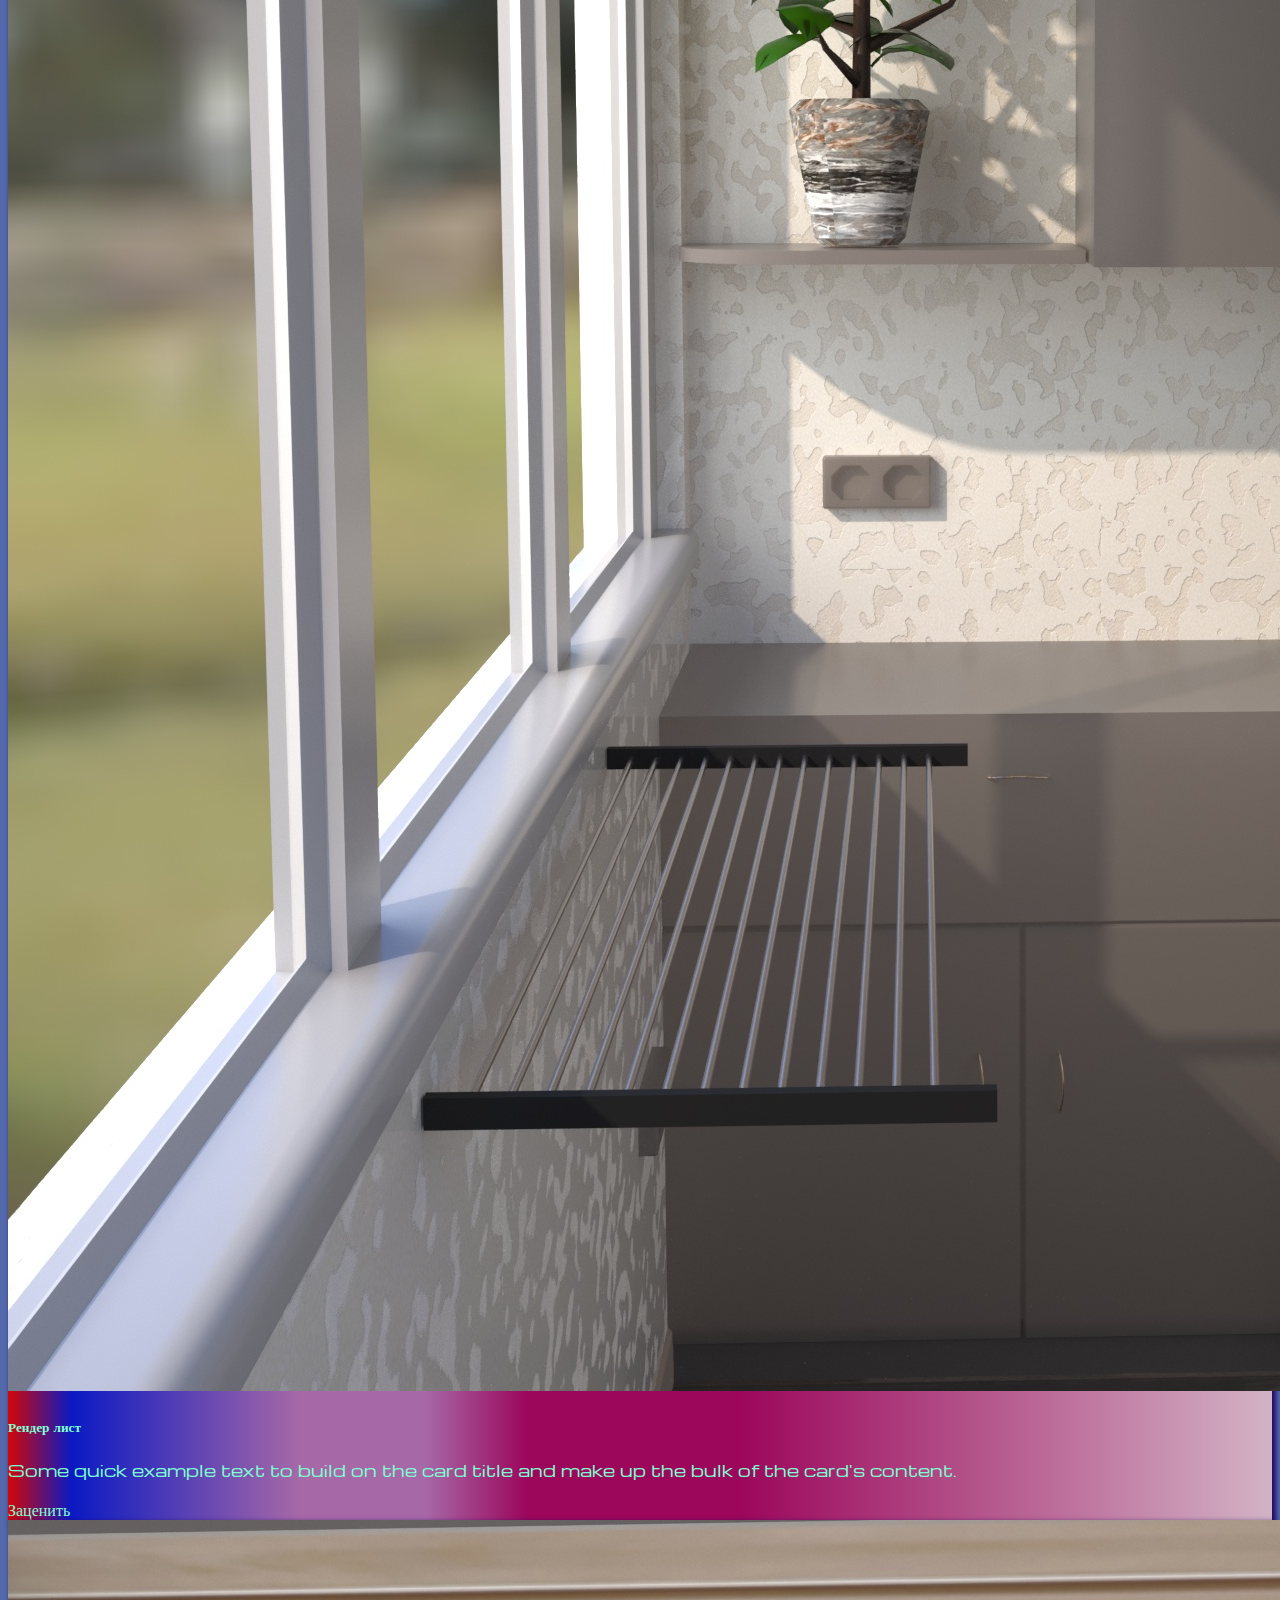
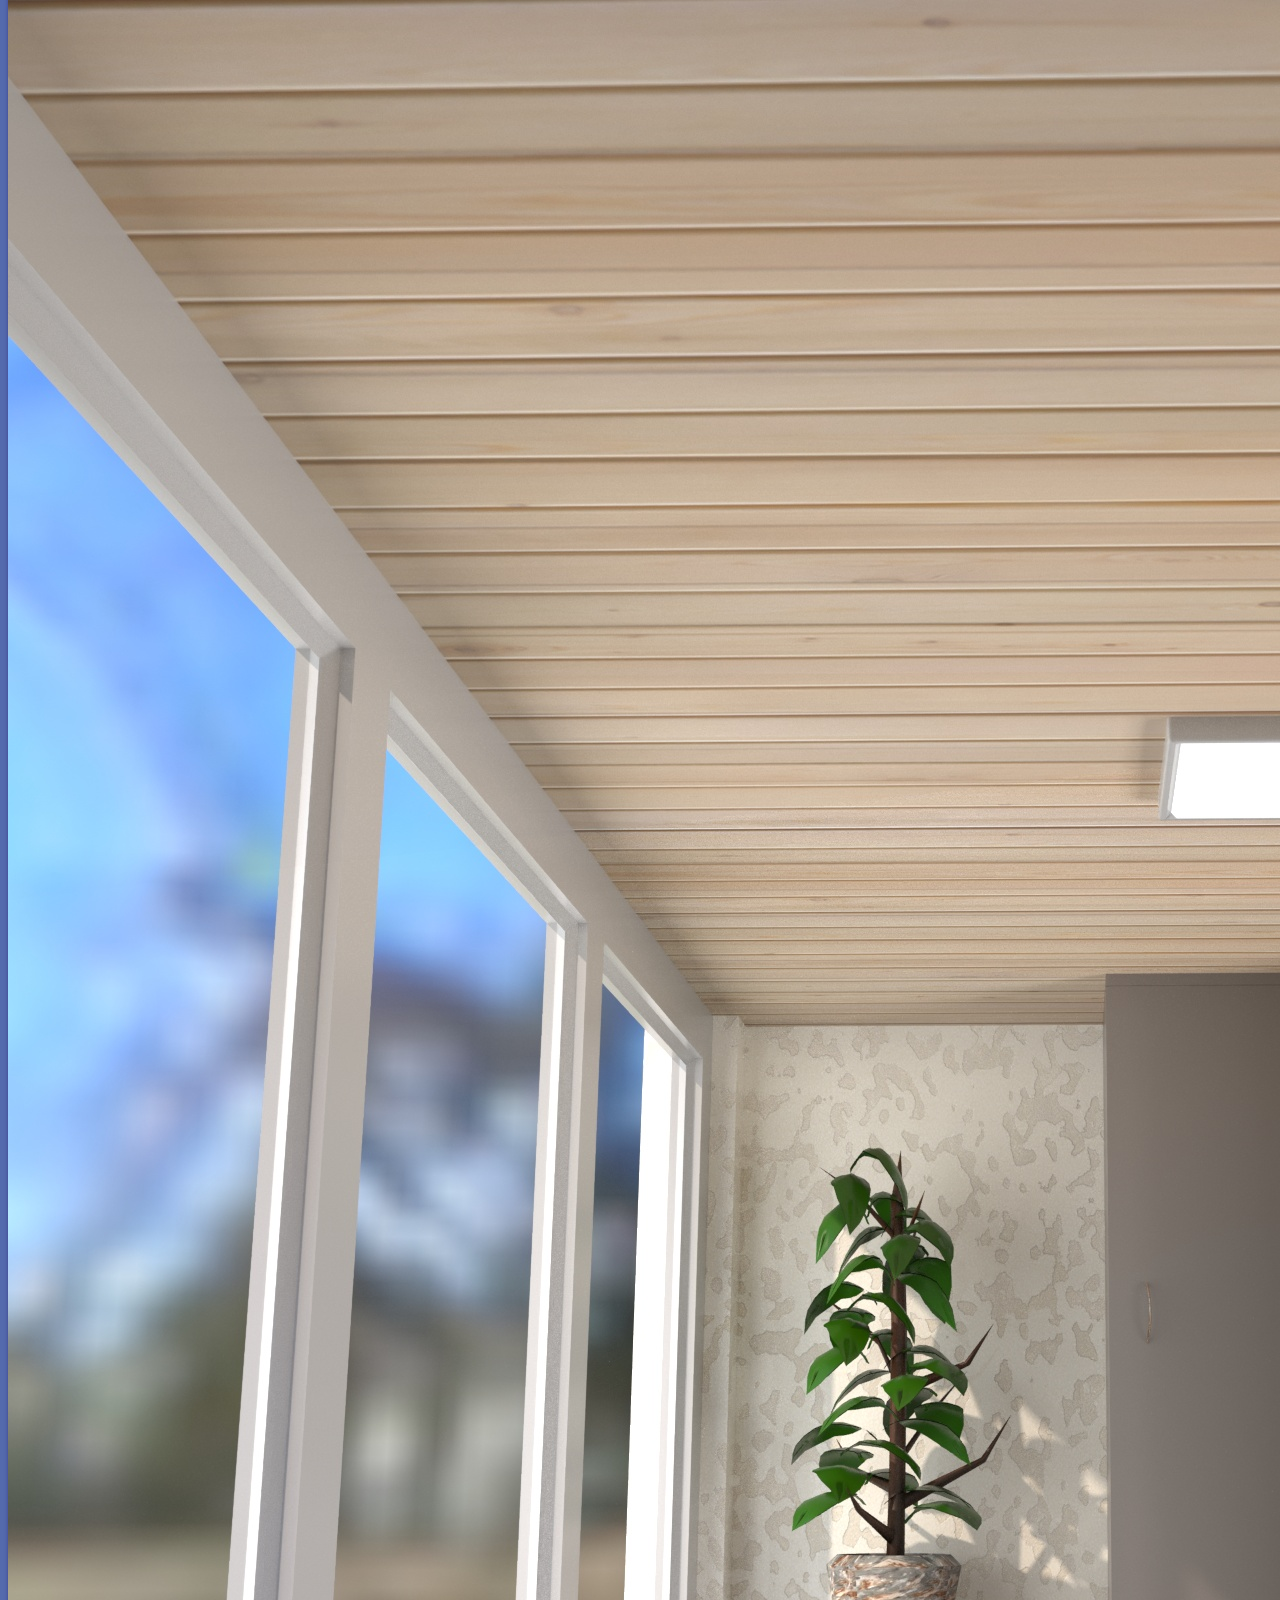
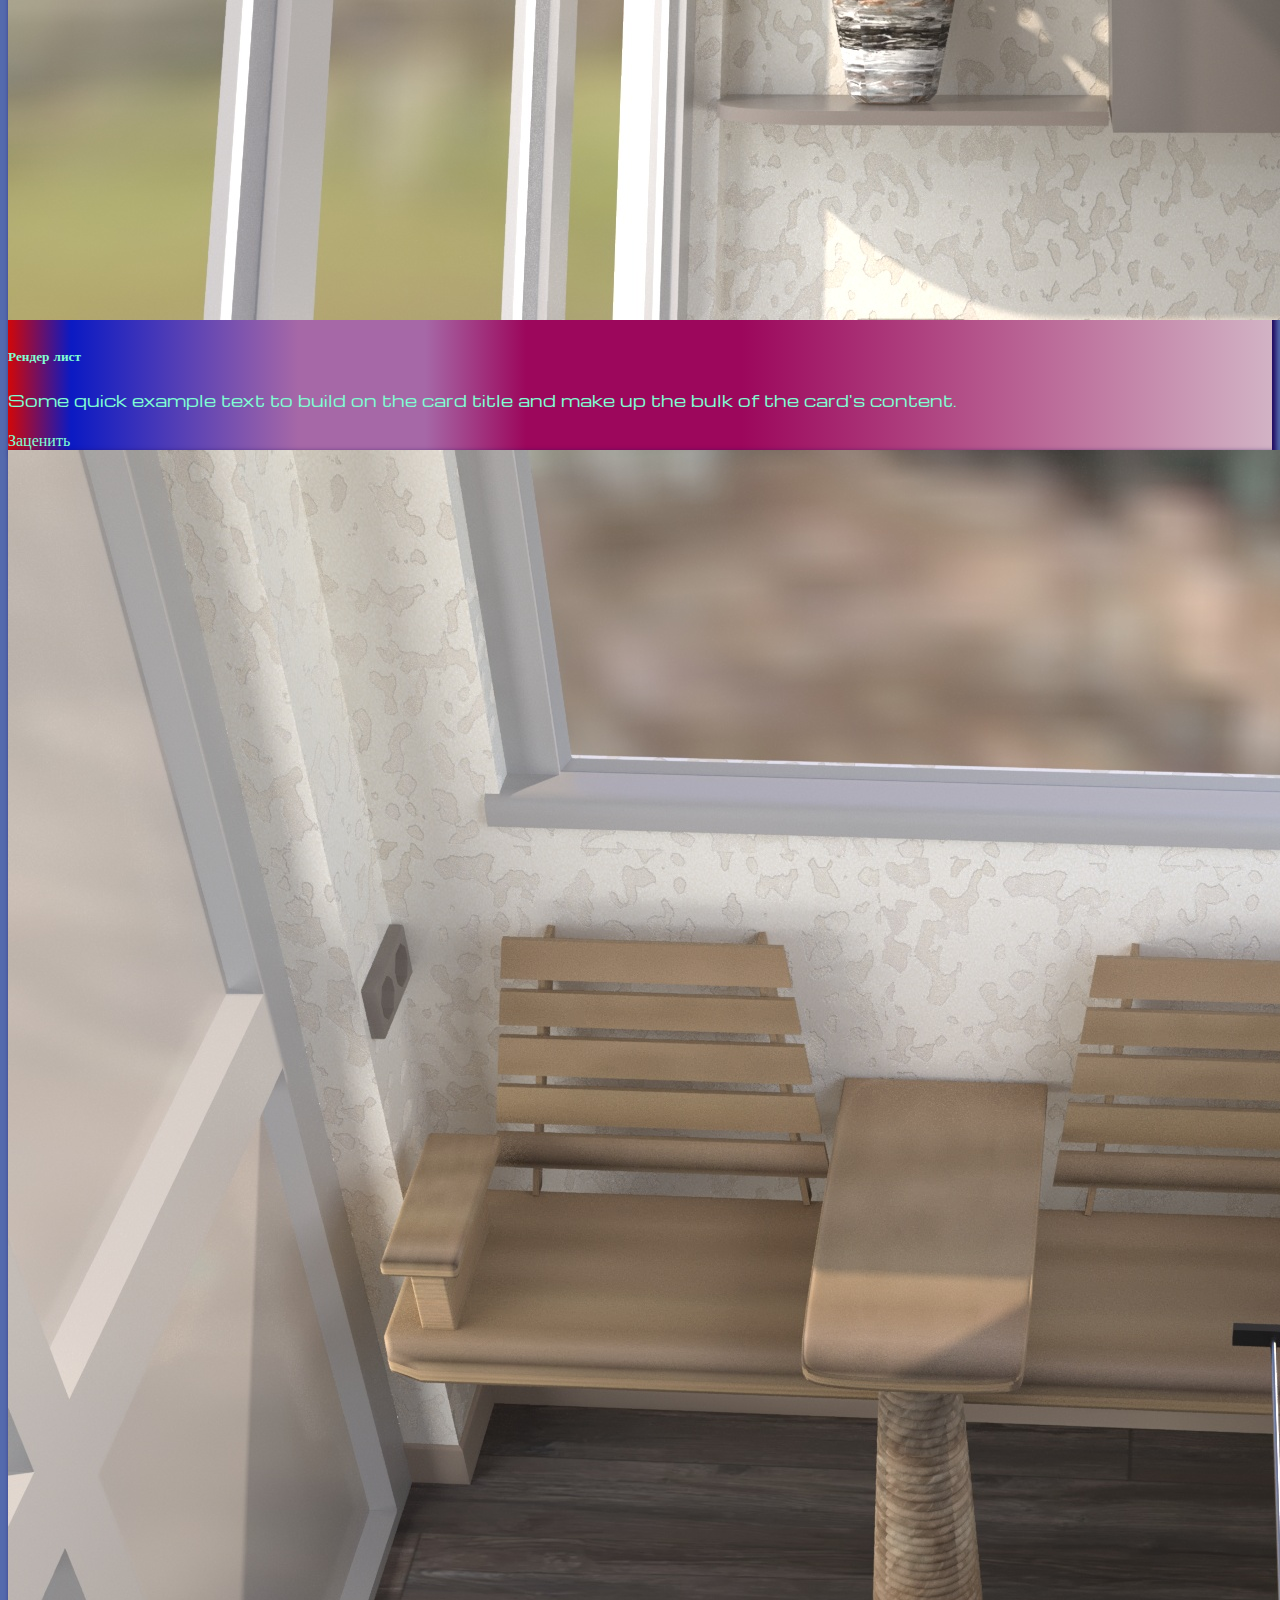
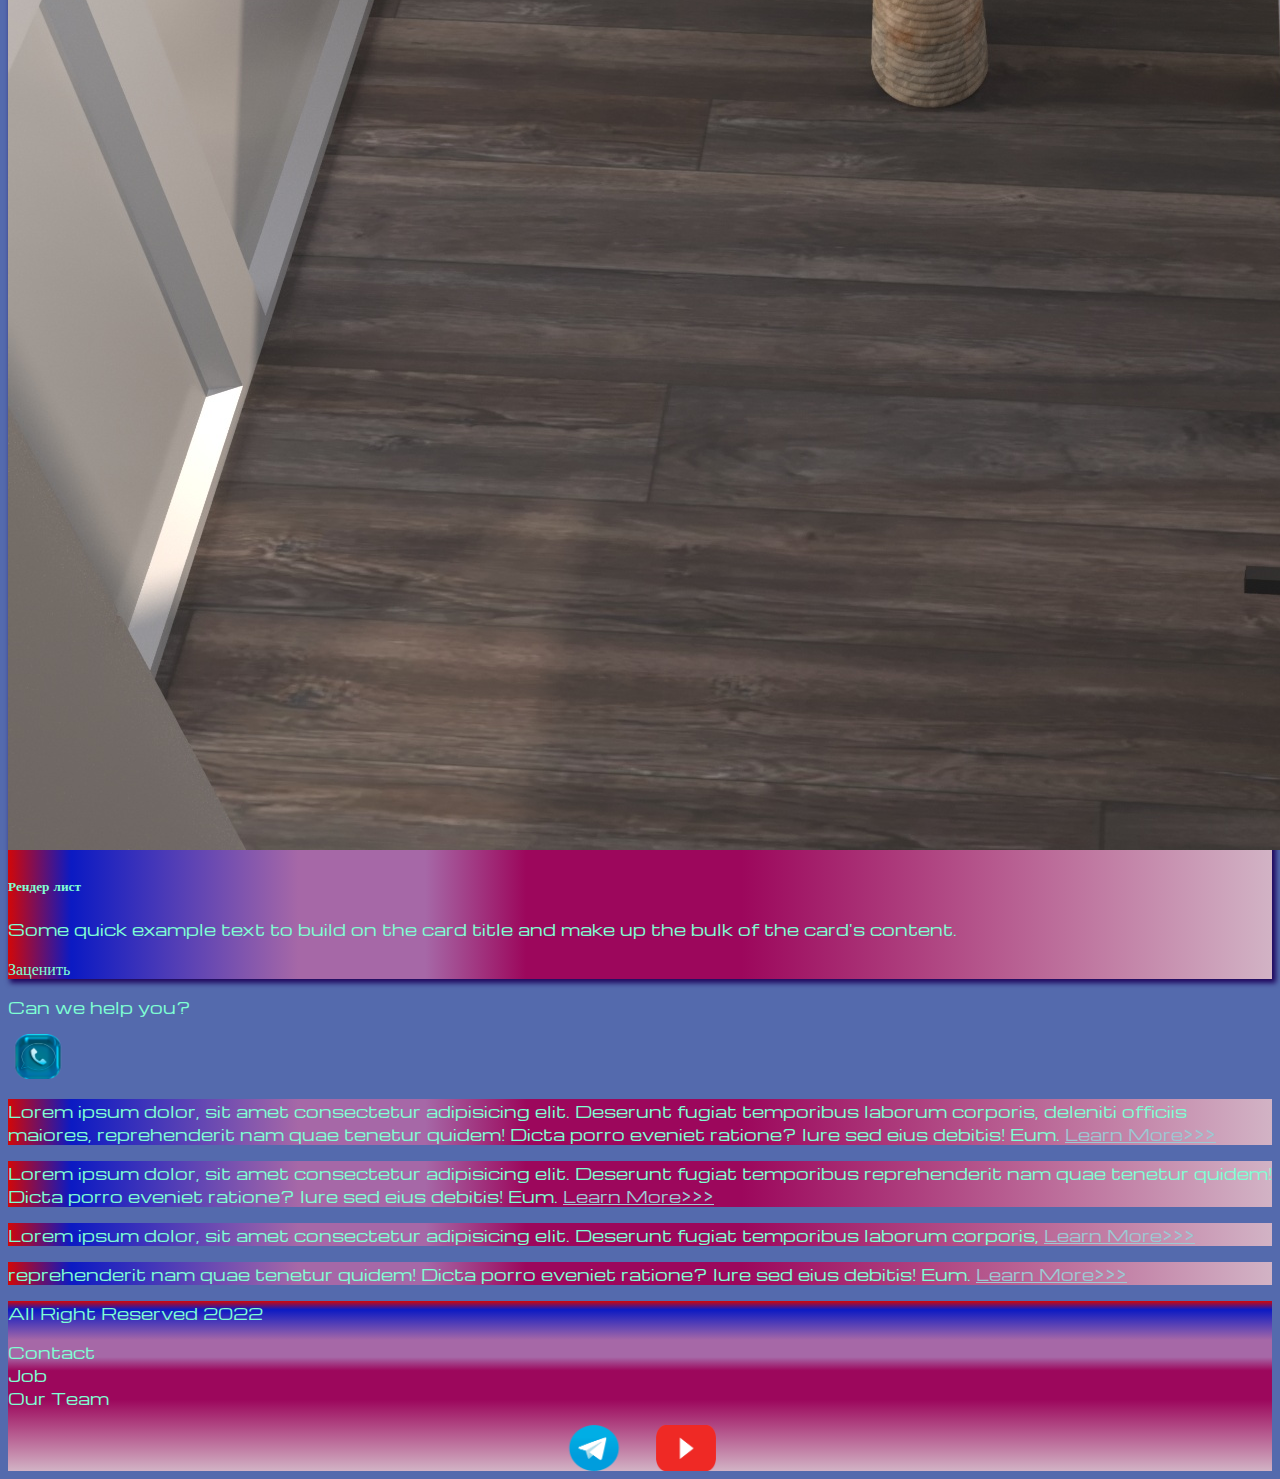
<file: pricing.html>
<!DOCTYPE html>
<html lang="en">

<head>
    <meta charset="UTF-8">
    <meta http-equiv="X-UA-Compatible" content="IE=edge">
    <meta name="viewport" content="width=device-width, initial-scale=1.0">
    <title>Document</title>
    <link href="https://cdn.jsdelivr.net/npm/bootstrap@5.2.2/dist/css/bootstrap.min.css" rel="stylesheet"
        integrity="sha384-Zenh87qX5JnK2Jl0vWa8Ck2rdkQ2Bzep5IDxbcnCeuOxjzrPF/et3URy9Bv1WTRi" crossorigin="anonymous">
    <link rel="stylesheet" href="sours/styles/mycss.css">
</head>

<body>
    <header>
        <nav class="navbar navbar-expand-lg bg-dark">
            <div class="container-fluid">
                <a class="navbar-brand" href="/"><img src="/sours/files/40.png" alt="img"></a>
                <button class="navbar-toggler" type="button" data-bs-toggle="collapse" data-bs-target="#navbarNav"
                    aria-controls="navbarNav" aria-expanded="false" aria-label="Toggle navigation">
                    <span class="navbar-toggler-icon"></span>
                </button>
                <div class="collapse navbar-collapse" id="navbarNav">
                    <ul class="navbar-nav">
                        <li class="nav-item">
                            <a class="nav-link " aria-current="page" href="/">Home</a>
                        </li>
                        <li class="nav-item">
                            <a class="nav-link active" href="pricing.html">Pricing</a>
                        </li>
                        <li class="nav-item">
                            <a class="nav-link" href="pricing.html">Contacts</a>
                        </li>
                        <li class="nav-item">
                            <a class="nav-link" href="pricing.html"><img style="width: 30px; margin-inline: 0.5em;" src="sours/files/tel.png"
                                    alt="#"></a>
                        </li>
                        <li class="nav-item">
                            <a class="nav-link" href="pricing.html"><img style="width: 25px; margin-inline: 0.5em;"
                                    src="sours/files/youtube.png" alt="#"></a>
                        </li>
                    </ul>
                </div>
            </div>
        </nav>

    </header>

    <section>
        <div class="container-fluid mt-4">
            <div class="row">
                <div class="col-lg-1">
                </div>

                <div class="col-lg-8 col-md-12">
                    <div class="row">
                        <div class="col-lg-4 col-md-6 mt-4">
                            <div class="card">
                                <a href="#"><img src="sours/images/рендер 02.jpg" class="card-img-top" alt="02"></a>
                                <div class="card-body">
                                    <h5 class="card-title"><a href="#">Render 02</a></h5>
                                    <p class="card-text"><a href="#">
                                        Some quick example text to build on the card title and make up
                                            the bulk
                                            of the card's content.
                                    </a></p>
                                    <a href="#" class="btn btn-primary">Заценить</a>
                                </div>
                            </div>
                        </div>
                        <div class="col-lg-4 col-md-6 mt-4">
                            <div class="card">
                                <img src="sours/images/рендер 03.jpg" class="card-img-top" alt="03">
                                <div class="card-body">
                                    <h5 class="card-title">Рендер лист</h5>
                                    <p class="card-text">Some quick example text to build on the card title and make up
                                        the bulk
                                        of the card's content.</p>
                                    <a href="#" class="btn btn-primary">Заценить</a>
                                </div>
                            </div>
                        </div>
                        <div class="col-lg-4 col-md-6 mt-4">
                            <div class="card">
                                <img src="sours/images/рендер 04.jpg" class="card-img-top" alt="04">
                                <div class="card-body">
                                    <h5 class="card-title">Рендер лист</h5>
                                    <p class="card-text">Some quick example text to build on the card title and make up
                                        the bulk
                                        of the card's content.</p>
                                    <a href="#" class="btn btn-primary">Заценить</a>
                                </div>
                            </div>
                        </div>

                        <div class="col-lg-4 col-md-6 mt-4">
                            <div class="card">
                                <img src="sours/images/рендер 05.jpg" class="card-img-top" alt="05">
                                <div class="card-body">
                                    <h5 class="card-title">Рендер лист</h5>
                                    <p class="card-text">Some quick example text to build on the card title and make up
                                        the bulk
                                        of the card's content.</p>
                                    <a href="#" class="btn btn-primary">Заценить</a>
                                </div>
                            </div>
                        </div>
                        <div class="col-lg-4 col-md-6 mt-4">
                            <div class="card">
                                <img src="sours/images/рендер 06.jpg" class="card-img-top" alt="06">
                                <div class="card-body">
                                    <h5 class="card-title">Рендер лист</h5>
                                    <p class="card-text">Some quick example text to build on the card title and make up
                                        the bulk
                                        of the card's content.</p>
                                    <a href="#" class="btn btn-primary">Заценить</a>
                                </div>
                            </div>
                        </div>
                        <div class="col-lg-4 col-md-6 mt-4">
                            <div class="card">
                                <img src="sours/images/рендер 07.jpg" class="card-img-top" alt="07">
                                <div class="card-body">
                                    <h5 class="card-title">Рендер лист</h5>
                                    <p class="card-text">Some quick example text to build on the card title and make up
                                        the bulk
                                        of the card's content.</p>
                                    <a href="#" class="btn btn-primary">Заценить</a>
                                </div>
                            </div>
                        </div>
                    </div>
                    <div class="col-lg-12 col-md-12 text-center mt-4">
                    
                    <div class="col-lg-12 col-md-12 text-center mt-4">
                        <p>Can we help you?</p>
                    </div>
                    
                    <div class="col-lg-12 col-md-12 text-center">
                        <img class="call-anim" style="width: 60px;" src="sours/files/telefhon.png" alt="#">
                    </div>

                </div>
                <div class="col-lg-3 col-md-12">
                    <div class="row px-2">
                        <div class="col-lg-12 sidebar my-4">
                            <p>Lorem ipsum dolor, sit amet consectetur adipisicing elit. Deserunt fugiat temporibus
                                laborum corporis, deleniti officiis maiores, reprehenderit nam quae tenetur quidem!
                                Dicta porro eveniet ratione? Iure sed eius debitis! Eum. <a href="#">Learn More>>></a></p>
                        </div>

                        <div class="col-lg-12 sidebar my-4">
                            <p>Lorem ipsum dolor, sit amet consectetur adipisicing elit. Deserunt fugiat temporibus
                                 reprehenderit nam quae tenetur quidem!
                                Dicta porro eveniet ratione? Iure sed eius debitis! Eum. <a href="#">Learn More>>></a></p>
                        </div>

                        <div class="col-lg-12 sidebar my-4">
                            <p>Lorem ipsum dolor, sit amet consectetur adipisicing elit. Deserunt fugiat temporibus
                                laborum corporis, <a href="#">Learn More>>></a></p>
                        </div>

                        <div class="col-lg-12 sidebar my-4">
                            <p> reprehenderit nam quae tenetur quidem!
                                Dicta porro eveniet ratione? Iure sed eius debitis! Eum. <a href="#">Learn More>>></a></p>
                        </div>
                    </div>

                </div>



            </div>
        </div>

    </section>

    <footer class="mt-4">
<div class="container-fluid">
    <div class="row">
        <div class="col-lg-4 col-md-12 footer-text text-center">
            <p>All Right Reserved 2022</p>
        </div>

        <div class="col-lg-4 col-md-12 footer-text text-center">
            <p>Contact<br>Job<br> Our Team

            </p>
        </div>

        <div  class="col-lg-4 col-md-12 media-links">
            <img style="width: 60px; margin-inline: 1em; ;" src="sours/files/tel.png" alt="#">
            <img style="width: 60px; margin-inline: 1em;" src="sours/files/youtube.png" alt="#">
        </div>


    </div>
</div>
    </footer>



    <script src="https://cdn.jsdelivr.net/npm/bootstrap@5.2.2/dist/js/bootstrap.bundle.min.js"
        integrity="sha384-OERcA2EqjJCMA+/3y+gxIOqMEjwtxJY7qPCqsdltbNJuaOe923+mo//f6V8Qbsw3"
        crossorigin="anonymous"></script>

</body>

</html>
</file>
<file: sours/styles/mycss.css>
@import url('https://fonts.googleapis.com/css?family=Michroma&display=swap');


body {
    font-family: Michroma, serif;
    background-color: rgb(84, 106, 173);
}

p {
    color: aquamarine;
}

.nav-link {
    color: rgb(186, 190, 189);
}

.navbar-nav .nav-link.active {
    color: rgb(128, 208, 228);
}

.navbar-brand img {
    width: 40px;
}

.navbar-toggler {
    background-color: rgb(168, 175, 182);
}

.card {
    box-shadow: 3px 3px 5px 1px rgb(32, 8, 94);
    background: linear-gradient(90deg, rgb(210, 7, 7) 0%, #0B1AC3 5%, #A668A7 23%, #A668A7 33%, #9C075C 41%, #9C075C 58%, #D2B3C5 100%);
    color: aquamarine;
}

.sidebar {
    color: aquamarine;
    background: linear-gradient(90deg, rgb(210, 7, 7) 0%, #0B1AC3 5%, #A668A7 23%, #A668A7 33%, #9C075C 41%, #9C075C 58%, #D2B3C5 100%);
}

.sidebar a {
    color: rgb(157, 200, 211);
}
.card a {
    text-decoration: none;
    color: aquamarine;
}
.slide-text {
    color: aquamarine;
    margin: auto auto;
}
@media (max-width: 755px) {
    .carousel-indicators {
        display: none;
    }
}
.footer-text {
    color: aquamarine;
}
footer,
.btn-outline-primary {
        background: linear-gradient(180deg, rgb(210, 7, 7) 0%, #0B1AC3 5%, #A668A7 23%, #A668A7 33%, #9C075C 41%, #9C075C 58%, #D2B3C5 100%);

}
.media-links {
    display: flex;
    justify-content: center;
    align-items: center;
    margin-bottom: 0.5em;
    margin-top: 0.5em;
}
.call-anim {
    animation: call 3s ease 0s infinite normal forwards;
}
@keyframes call {
	0% {
		animation-timing-function: ease-out;
		transform: scale(1);
		transform-origin: center center;
	}

	10% {
		animation-timing-function: ease-in;
		transform: scale(0.91);
	}

	17% {
		animation-timing-function: ease-out;
		transform: scale(0.98);
	}

	33% {
		animation-timing-function: ease-in;
		transform: scale(0.87);
	}

	45% {
		animation-timing-function: ease-out;
		transform: scale(1);
	}
}
</file>
<file: sours/styles/bgvideo.css>
.bgvideo {
    height: 70vh;
    width: 100%;
    position: relative;
    display: flex;
    justify-content: center;
    align-items: center;
}

.bgvideo video {
    height: 70vh;
    width: 100%;
    position: absolute;
    top: 0;
    left: 0;
    object-fit: cover;
    z-index: 1;
}
.video-text {
    color: aquamarine;
    z-index: 2;

}
.effect {
    height: 70vh;
    width: 100%;
    position: absolute;
    top: 0;
    left: 0;
    object-fit: cover;
    z-index: 2;
    background-color: rgba(0, 0, 0, 0.202);
}
</file>
